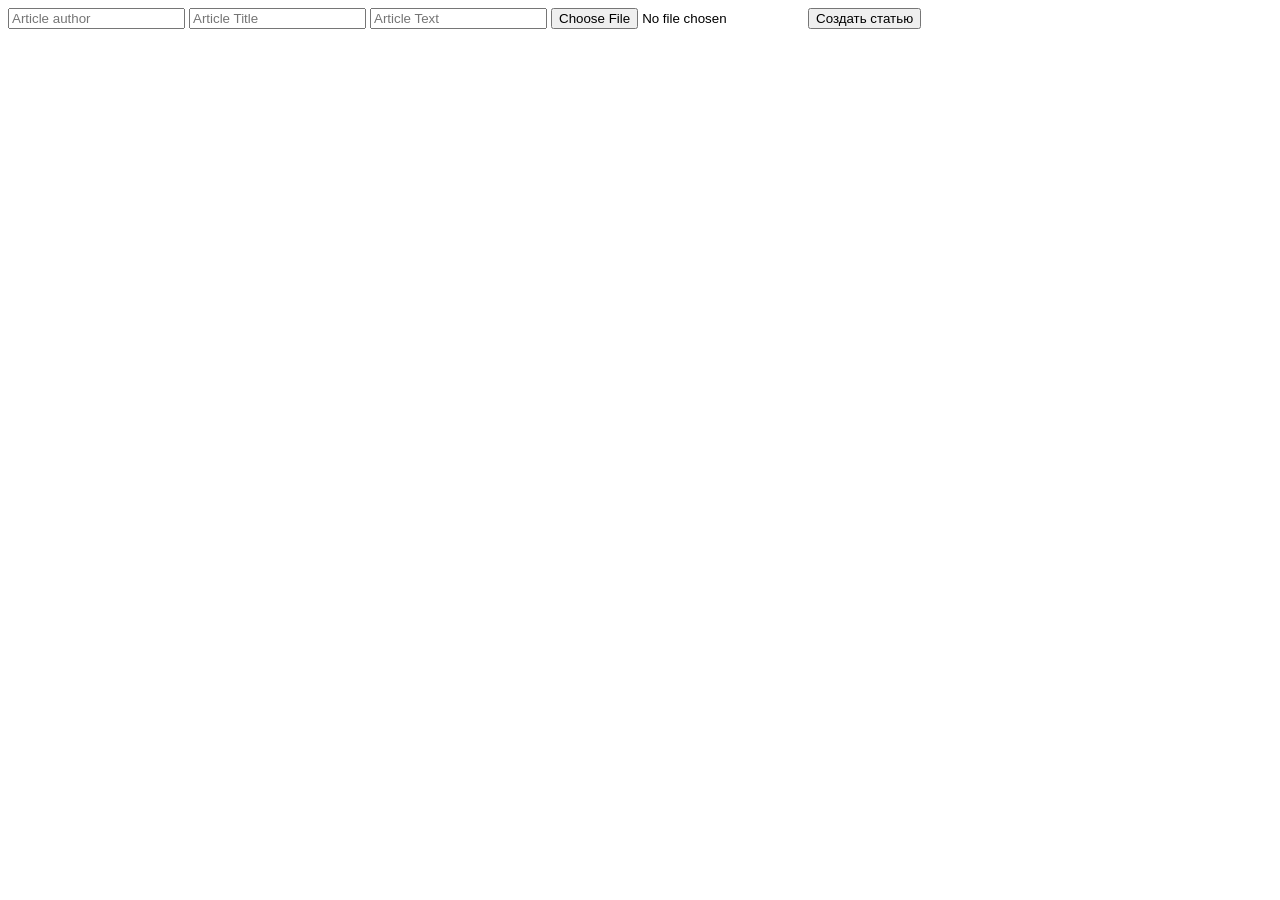
<file: templates/create_article.html>
<!doctype html>
<html lang="en">
<head>
    <meta charset="UTF-8">
    <meta name="viewport"
          content="width=device-width, user-scalable=no, initial-scale=1.0, maximum-scale=1.0, minimum-scale=1.0">
    <meta http-equiv="X-UA-Compatible" content="ie=edge">
    <title>Create article</title>
</head>
<body>

<form method="post" enctype="multipart/form-data" action="/create/article">
    <input name="article_author" placeholder="Article author" type="text">
    <input name="article_title" placeholder="Article Title" type="text">
    <input name="article_text" placeholder="Article Text" type="text">
    <input type="file" name="article_image">

    <button>Создать статью</button>
</form>

</body>
</html>
</file>
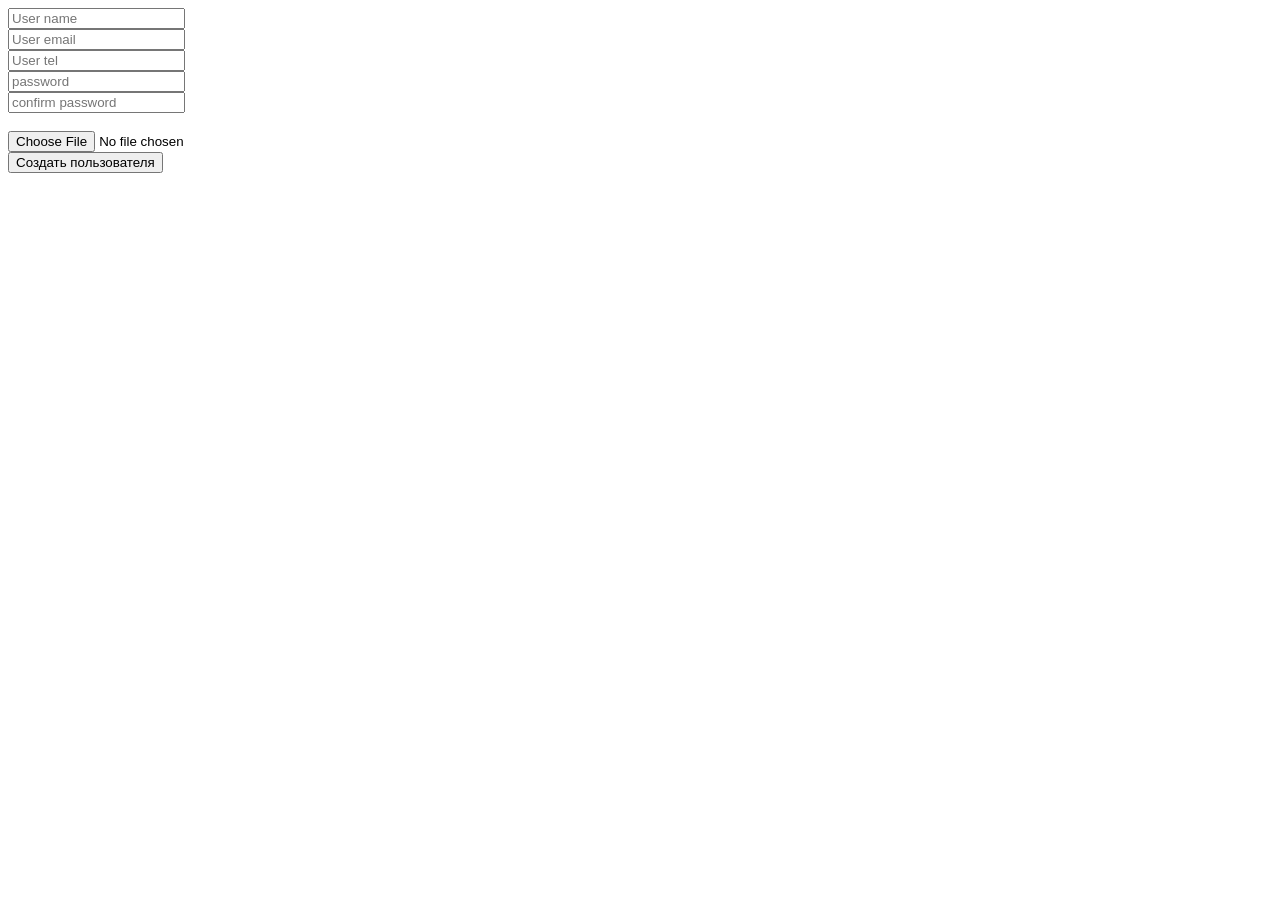
<file: templates/create_user.html>
<!doctype html>
<html lang="en">
<head>
    <meta charset="UTF-8">
    <meta name="viewport"
          content="width=device-width, user-scalable=no, initial-scale=1.0, maximum-scale=1.0, minimum-scale=1.0">
    <meta http-equiv="X-UA-Compatible" content="ie=edge">
    <title>Create user</title>
</head>
<body>

<form method="post" enctype="multipart/form-data" action="/create/user">

    <input name="user_name" placeholder="User name" type="text">
    <br>
    <input name="user_email" placeholder="User email" type="email"><br>
    <input name="user_tel" placeholder="User tel" type="tel"><br>
    <input name="user_pass" placeholder="password" type="password"><br>
    <input name="user_pass_confirm" placeholder="confirm password" type="password"><br><br>
    <label for="avatar">
    <input type="file" name="user_avatar" id ="avatar"title="avatar"></label><br>

    <button>Создать пользователя</button>
</form>

</body>
</html>
</file>
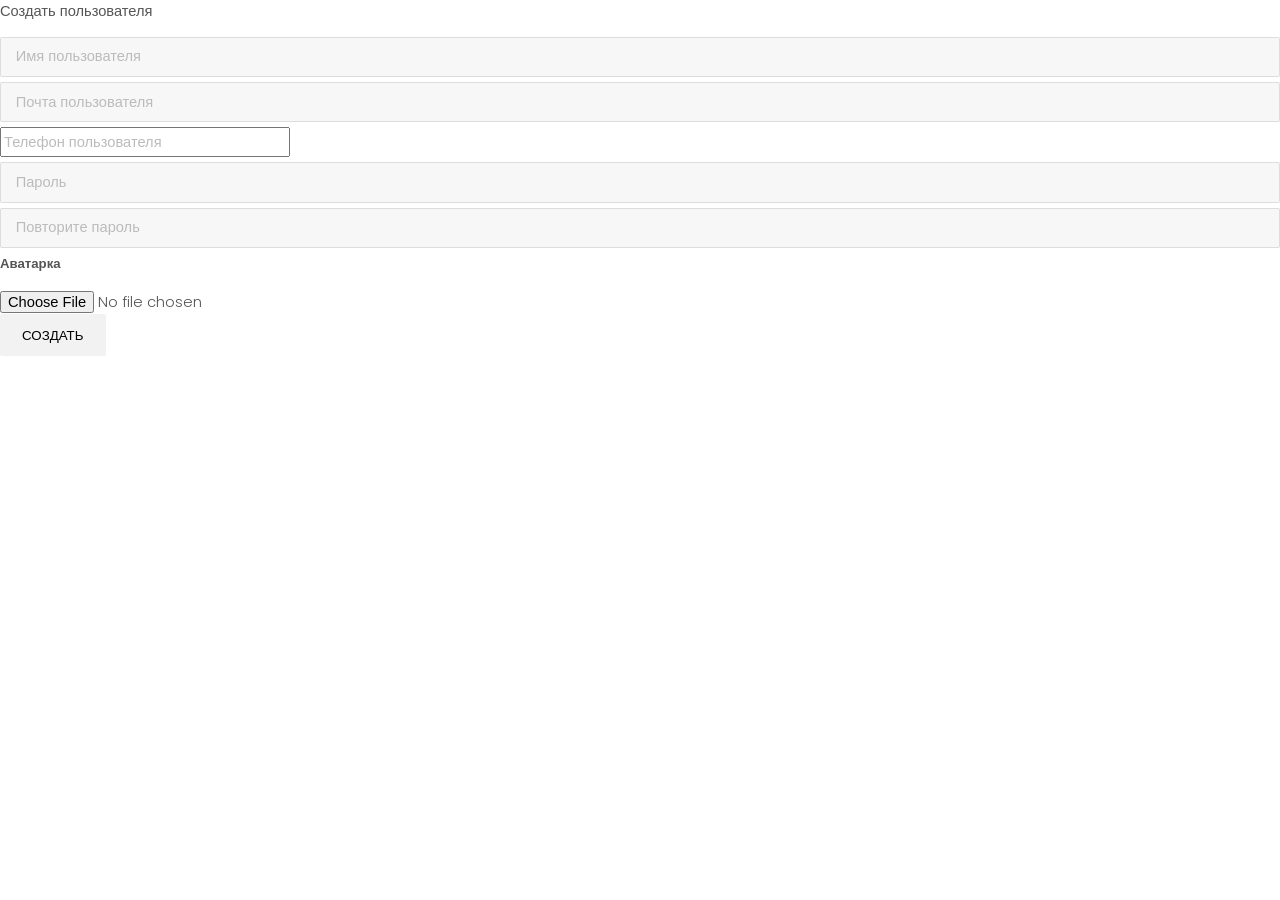
<file: templates/user_form.html>
<!DOCTYPE html>
<html lang="en">
<head>
    <meta charset="UTF-8">
    <title>User</title>
    <link rel="stylesheet" href="/static/assets/css/main.css?v=1" />
</head>
<body>

<h1>Создать пользователя</h1>

<form method="post"  enctype="multipart/form-data" action="/create/user">
    <div class="input-container">
            <input type="text" name="username" placeholder="Имя пользователя">
    </div>
    <div class="input-container">
    <input type="email" name="email" placeholder="Почта пользователя">
    </div>
    <div class="input-container">
    <input type="tel" name="phone" placeholder="Телефон пользователя">
    </div>
    <div class="input-container">

    <input type="password" name="password" placeholder="Пароль">
    </div>
    <div class="input-container">

    <input type="password" name="confirm_password" placeholder="Повторите пароль">
    </div>

    <div class="input-container">
        <label for="avatar">Аватарка</label>
        <input type="file" id="avatar" name="avatar">
    </div>

    <button type="submit">Создать</button>
</form>

</body>
</html>
</file>
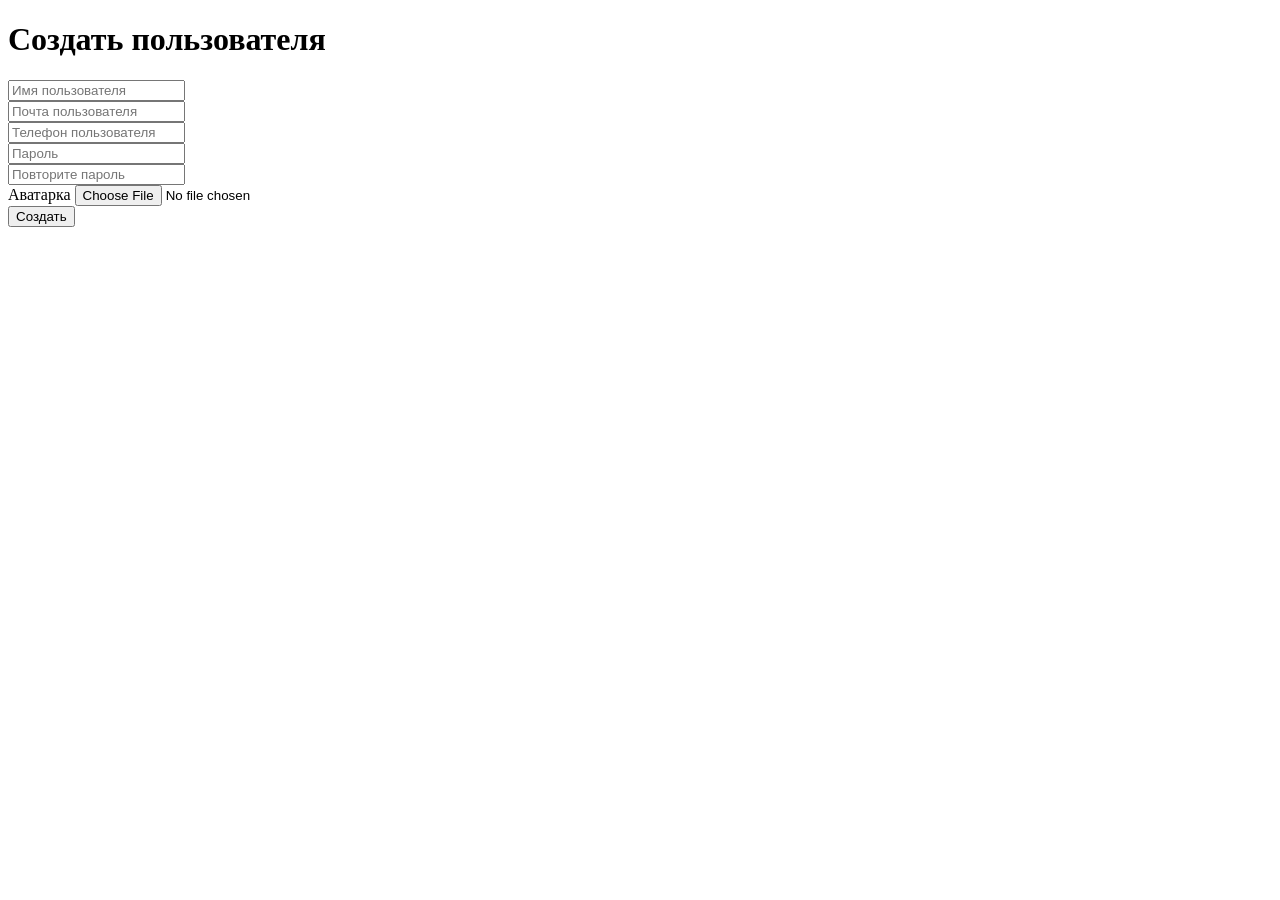
<file: templates/user_form2.html>
<!DOCTYPE html>
<html lang="en">
<head>
    <meta charset="UTF-8">
    <title>User</title>
<!--    <link rel="stylesheet" href="/static/assets/css/main.css?v=1" />-->
</head>
<body>

<h1>Создать пользователя</h1>

<form method="post"  enctype="multipart/form-data" action="/create/user">
    <div class="input-container">
            <input type="text" name="username" placeholder="Имя пользователя">
    </div>
    <div class="input-container">
    <input type="email" name="email" placeholder="Почта пользователя">
    </div>
    <div class="input-container">
    <input type="tel" name="phone" placeholder="Телефон пользователя">
    </div>
    <div class="input-container">

    <input type="password" name="password" placeholder="Пароль">
    </div>
    <div class="input-container">

    <input type="password" name="confirm_password" placeholder="Повторите пароль">
    </div>

    <div class="input-container">
        <label for="avatar">Аватарка</label>
        <input type="file" id="avatar" name="avatar">
    </div>

    <button type="submit">Создать</button>
</form>

</body>
</html>
</file>
<file: static/assets/css/main.css>
@charset "UTF-8";
@import url(font-awesome.min.css);
@import url("https://fonts.googleapis.com/css?family=Poppins:300,400,500,600,700");

/*
	Hielo by TEMPLATED
	templated.co @templatedco
	Released for free under the Creative Commons Attribution 3.0 license (templated.co/license)
*/

/* Reset */

	html, body, div, span, applet, object, iframe, h1, h2, h3, h4, h5, h6, p, blockquote, pre, a, abbr, acronym, address, big, cite, code, del, dfn, em, img, ins, kbd, q, s, samp, small, strike, strong, sub, sup, tt, var, b, u, i, center, dl, dt, dd, ol, ul, li, fieldset, form, label, legend, table, caption, tbody, tfoot, thead, tr, th, td, article, aside, canvas, details, embed, figure, figcaption, footer, header, hgroup, menu, nav, output, ruby, section, summary, time, mark, audio, video {
		margin: 0;
		padding: 0;
		border: 0;
		font-size: 100%;
		font: inherit;
		vertical-align: baseline;
	}

	article, aside, details, figcaption, figure, footer, header, hgroup, menu, nav, section {
		display: block;
	}

	body {
		line-height: 1;
	}

	ol, ul {
		list-style: none;
	}

	blockquote, q {
		quotes: none;
	}

	blockquote:before, blockquote:after, q:before, q:after {
		content: '';
		content: none;
	}

	table {
		border-collapse: collapse;
		border-spacing: 0;
	}

	body {
		-webkit-text-size-adjust: none;
	}

/* Box Model */

	*, *:before, *:after {
		-moz-box-sizing: border-box;
		-webkit-box-sizing: border-box;
		box-sizing: border-box;
	}

/* Containers */

	.container {
		margin-left: auto;
		margin-right: auto;
	}

	.container.\31 25\25 {
		width: 100%;
		max-width: 100rem;
		min-width: 80rem;
	}

	.container.\37 5\25 {
		width: 60rem;
	}

	.container.\35 0\25 {
		width: 40rem;
	}

	.container.\32 5\25 {
		width: 20rem;
	}

	.container {
		width: 80rem;
	}

	@media screen and (max-width: 1680px) {

		.container.\31 25\25 {
			width: 100%;
			max-width: 100rem;
			min-width: 80rem;
		}

		.container.\37 5\25 {
			width: 60rem;
		}

		.container.\35 0\25 {
			width: 40rem;
		}

		.container.\32 5\25 {
			width: 20rem;
		}

		.container {
			width: 80rem;
		}

	}

	@media screen and (max-width: 1280px) {

		.container.\31 25\25 {
			width: 100%;
			max-width: 81.25rem;
			min-width: 65rem;
		}

		.container.\37 5\25 {
			width: 48.75rem;
		}

		.container.\35 0\25 {
			width: 32.5rem;
		}

		.container.\32 5\25 {
			width: 16.25rem;
		}

		.container {
			width: 65rem;
		}

	}

	@media screen and (max-width: 980px) {

		.container.\31 25\25 {
			width: 100%;
			max-width: 112.5%;
			min-width: 90%;
		}

		.container.\37 5\25 {
			width: 67.5%;
		}

		.container.\35 0\25 {
			width: 45%;
		}

		.container.\32 5\25 {
			width: 22.5%;
		}

		.container {
			width: 90%;
		}

	}

	@media screen and (max-width: 736px) {

		.container.\31 25\25 {
			width: 100%;
			max-width: 112.5%;
			min-width: 90%;
		}

		.container.\37 5\25 {
			width: 67.5%;
		}

		.container.\35 0\25 {
			width: 45%;
		}

		.container.\32 5\25 {
			width: 22.5%;
		}

		.container {
			width: 90% !important;
		}

	}

	@media screen and (max-width: 480px) {

		.container.\31 25\25 {
			width: 100%;
			max-width: 112.5%;
			min-width: 90%;
		}

		.container.\37 5\25 {
			width: 67.5%;
		}

		.container.\35 0\25 {
			width: 45%;
		}

		.container.\32 5\25 {
			width: 22.5%;
		}

		.container {
			width: 90% !important;
		}

	}

/* Grid */

	.row {
		border-bottom: solid 1px transparent;
		-moz-box-sizing: border-box;
		-webkit-box-sizing: border-box;
		box-sizing: border-box;
	}

	.row > * {
		float: left;
		-moz-box-sizing: border-box;
		-webkit-box-sizing: border-box;
		box-sizing: border-box;
	}

	.row:after, .row:before {
		content: '';
		display: block;
		clear: both;
		height: 0;
	}

	.row.uniform > * > :first-child {
		margin-top: 0;
	}

	.row.uniform > * > :last-child {
		margin-bottom: 0;
	}

	.row.\30 \25 > * {
		padding: 0 0 0 0rem;
	}

	.row.\30 \25 {
		margin: 0 0 -1px 0rem;
	}

	.row.uniform.\30 \25 > * {
		padding: 0rem 0 0 0rem;
	}

	.row.uniform.\30 \25 {
		margin: 0rem 0 -1px 0rem;
	}

	.row > * {
		padding: 0 0 0 2rem;
	}

	.row {
		margin: 0 0 -1px -2rem;
	}

	.row.uniform > * {
		padding: 2rem 0 0 2rem;
	}

	.row.uniform {
		margin: -2rem 0 -1px -2rem;
	}

	.row.\32 00\25 > * {
		padding: 0 0 0 4rem;
	}

	.row.\32 00\25 {
		margin: 0 0 -1px -4rem;
	}

	.row.uniform.\32 00\25 > * {
		padding: 4rem 0 0 4rem;
	}

	.row.uniform.\32 00\25 {
		margin: -4rem 0 -1px -4rem;
	}

	.row.\31 50\25 > * {
		padding: 0 0 0 3rem;
	}

	.row.\31 50\25 {
		margin: 0 0 -1px -3rem;
	}

	.row.uniform.\31 50\25 > * {
		padding: 3rem 0 0 3rem;
	}

	.row.uniform.\31 50\25 {
		margin: -3rem 0 -1px -3rem;
	}

	.row.\35 0\25 > * {
		padding: 0 0 0 1rem;
	}

	.row.\35 0\25 {
		margin: 0 0 -1px -1rem;
	}

	.row.uniform.\35 0\25 > * {
		padding: 1rem 0 0 1rem;
	}

	.row.uniform.\35 0\25 {
		margin: -1rem 0 -1px -1rem;
	}

	.row.\32 5\25 > * {
		padding: 0 0 0 0.5rem;
	}

	.row.\32 5\25 {
		margin: 0 0 -1px -0.5rem;
	}

	.row.uniform.\32 5\25 > * {
		padding: 0.5rem 0 0 0.5rem;
	}

	.row.uniform.\32 5\25 {
		margin: -0.5rem 0 -1px -0.5rem;
	}

	.\31 2u, .\31 2u\24 {
		width: 100%;
		clear: none;
		margin-left: 0;
	}

	.\31 1u, .\31 1u\24 {
		width: 91.6666666667%;
		clear: none;
		margin-left: 0;
	}

	.\31 0u, .\31 0u\24 {
		width: 83.3333333333%;
		clear: none;
		margin-left: 0;
	}

	.\39 u, .\39 u\24 {
		width: 75%;
		clear: none;
		margin-left: 0;
	}

	.\38 u, .\38 u\24 {
		width: 66.6666666667%;
		clear: none;
		margin-left: 0;
	}

	.\37 u, .\37 u\24 {
		width: 58.3333333333%;
		clear: none;
		margin-left: 0;
	}

	.\36 u, .\36 u\24 {
		width: 50%;
		clear: none;
		margin-left: 0;
	}

	.\35 u, .\35 u\24 {
		width: 41.6666666667%;
		clear: none;
		margin-left: 0;
	}

	.\34 u, .\34 u\24 {
		width: 33.3333333333%;
		clear: none;
		margin-left: 0;
	}

	.\33 u, .\33 u\24 {
		width: 25%;
		clear: none;
		margin-left: 0;
	}

	.\32 u, .\32 u\24 {
		width: 16.6666666667%;
		clear: none;
		margin-left: 0;
	}

	.\31 u, .\31 u\24 {
		width: 8.3333333333%;
		clear: none;
		margin-left: 0;
	}

	.\31 2u\24 + *,
	.\31 1u\24 + *,
	.\31 0u\24 + *,
	.\39 u\24 + *,
	.\38 u\24 + *,
	.\37 u\24 + *,
	.\36 u\24 + *,
	.\35 u\24 + *,
	.\34 u\24 + *,
	.\33 u\24 + *,
	.\32 u\24 + *,
	.\31 u\24 + * {
		clear: left;
	}

	.\-11u {
		margin-left: 91.66667%;
	}

	.\-10u {
		margin-left: 83.33333%;
	}

	.\-9u {
		margin-left: 75%;
	}

	.\-8u {
		margin-left: 66.66667%;
	}

	.\-7u {
		margin-left: 58.33333%;
	}

	.\-6u {
		margin-left: 50%;
	}

	.\-5u {
		margin-left: 41.66667%;
	}

	.\-4u {
		margin-left: 33.33333%;
	}

	.\-3u {
		margin-left: 25%;
	}

	.\-2u {
		margin-left: 16.66667%;
	}

	.\-1u {
		margin-left: 8.33333%;
	}

	@media screen and (max-width: 1680px) {

		.row > * {
			padding: 0 0 0 2rem;
		}

		.row {
			margin: 0 0 -1px -2rem;
		}

		.row.uniform > * {
			padding: 2rem 0 0 2rem;
		}

		.row.uniform {
			margin: -2rem 0 -1px -2rem;
		}

		.row.\32 00\25 > * {
			padding: 0 0 0 4rem;
		}

		.row.\32 00\25 {
			margin: 0 0 -1px -4rem;
		}

		.row.uniform.\32 00\25 > * {
			padding: 4rem 0 0 4rem;
		}

		.row.uniform.\32 00\25 {
			margin: -4rem 0 -1px -4rem;
		}

		.row.\31 50\25 > * {
			padding: 0 0 0 3rem;
		}

		.row.\31 50\25 {
			margin: 0 0 -1px -3rem;
		}

		.row.uniform.\31 50\25 > * {
			padding: 3rem 0 0 3rem;
		}

		.row.uniform.\31 50\25 {
			margin: -3rem 0 -1px -3rem;
		}

		.row.\35 0\25 > * {
			padding: 0 0 0 1rem;
		}

		.row.\35 0\25 {
			margin: 0 0 -1px -1rem;
		}

		.row.uniform.\35 0\25 > * {
			padding: 1rem 0 0 1rem;
		}

		.row.uniform.\35 0\25 {
			margin: -1rem 0 -1px -1rem;
		}

		.row.\32 5\25 > * {
			padding: 0 0 0 0.5rem;
		}

		.row.\32 5\25 {
			margin: 0 0 -1px -0.5rem;
		}

		.row.uniform.\32 5\25 > * {
			padding: 0.5rem 0 0 0.5rem;
		}

		.row.uniform.\32 5\25 {
			margin: -0.5rem 0 -1px -0.5rem;
		}

		.\31 2u\28xlarge\29, .\31 2u\24\28xlarge\29 {
			width: 100%;
			clear: none;
			margin-left: 0;
		}

		.\31 1u\28xlarge\29, .\31 1u\24\28xlarge\29 {
			width: 91.6666666667%;
			clear: none;
			margin-left: 0;
		}

		.\31 0u\28xlarge\29, .\31 0u\24\28xlarge\29 {
			width: 83.3333333333%;
			clear: none;
			margin-left: 0;
		}

		.\39 u\28xlarge\29, .\39 u\24\28xlarge\29 {
			width: 75%;
			clear: none;
			margin-left: 0;
		}

		.\38 u\28xlarge\29, .\38 u\24\28xlarge\29 {
			width: 66.6666666667%;
			clear: none;
			margin-left: 0;
		}

		.\37 u\28xlarge\29, .\37 u\24\28xlarge\29 {
			width: 58.3333333333%;
			clear: none;
			margin-left: 0;
		}

		.\36 u\28xlarge\29, .\36 u\24\28xlarge\29 {
			width: 50%;
			clear: none;
			margin-left: 0;
		}

		.\35 u\28xlarge\29, .\35 u\24\28xlarge\29 {
			width: 41.6666666667%;
			clear: none;
			margin-left: 0;
		}

		.\34 u\28xlarge\29, .\34 u\24\28xlarge\29 {
			width: 33.3333333333%;
			clear: none;
			margin-left: 0;
		}

		.\33 u\28xlarge\29, .\33 u\24\28xlarge\29 {
			width: 25%;
			clear: none;
			margin-left: 0;
		}

		.\32 u\28xlarge\29, .\32 u\24\28xlarge\29 {
			width: 16.6666666667%;
			clear: none;
			margin-left: 0;
		}

		.\31 u\28xlarge\29, .\31 u\24\28xlarge\29 {
			width: 8.3333333333%;
			clear: none;
			margin-left: 0;
		}

		.\31 2u\24\28xlarge\29 + *,
		.\31 1u\24\28xlarge\29 + *,
		.\31 0u\24\28xlarge\29 + *,
		.\39 u\24\28xlarge\29 + *,
		.\38 u\24\28xlarge\29 + *,
		.\37 u\24\28xlarge\29 + *,
		.\36 u\24\28xlarge\29 + *,
		.\35 u\24\28xlarge\29 + *,
		.\34 u\24\28xlarge\29 + *,
		.\33 u\24\28xlarge\29 + *,
		.\32 u\24\28xlarge\29 + *,
		.\31 u\24\28xlarge\29 + * {
			clear: left;
		}

		.\-11u\28xlarge\29 {
			margin-left: 91.66667%;
		}

		.\-10u\28xlarge\29 {
			margin-left: 83.33333%;
		}

		.\-9u\28xlarge\29 {
			margin-left: 75%;
		}

		.\-8u\28xlarge\29 {
			margin-left: 66.66667%;
		}

		.\-7u\28xlarge\29 {
			margin-left: 58.33333%;
		}

		.\-6u\28xlarge\29 {
			margin-left: 50%;
		}

		.\-5u\28xlarge\29 {
			margin-left: 41.66667%;
		}

		.\-4u\28xlarge\29 {
			margin-left: 33.33333%;
		}

		.\-3u\28xlarge\29 {
			margin-left: 25%;
		}

		.\-2u\28xlarge\29 {
			margin-left: 16.66667%;
		}

		.\-1u\28xlarge\29 {
			margin-left: 8.33333%;
		}

	}

	@media screen and (max-width: 1280px) {

		.row > * {
			padding: 0 0 0 1.5rem;
		}

		.row {
			margin: 0 0 -1px -1.5rem;
		}

		.row.uniform > * {
			padding: 1.5rem 0 0 1.5rem;
		}

		.row.uniform {
			margin: -1.5rem 0 -1px -1.5rem;
		}

		.row.\32 00\25 > * {
			padding: 0 0 0 3rem;
		}

		.row.\32 00\25 {
			margin: 0 0 -1px -3rem;
		}

		.row.uniform.\32 00\25 > * {
			padding: 3rem 0 0 3rem;
		}

		.row.uniform.\32 00\25 {
			margin: -3rem 0 -1px -3rem;
		}

		.row.\31 50\25 > * {
			padding: 0 0 0 2.25rem;
		}

		.row.\31 50\25 {
			margin: 0 0 -1px -2.25rem;
		}

		.row.uniform.\31 50\25 > * {
			padding: 2.25rem 0 0 2.25rem;
		}

		.row.uniform.\31 50\25 {
			margin: -2.25rem 0 -1px -2.25rem;
		}

		.row.\35 0\25 > * {
			padding: 0 0 0 0.75rem;
		}

		.row.\35 0\25 {
			margin: 0 0 -1px -0.75rem;
		}

		.row.uniform.\35 0\25 > * {
			padding: 0.75rem 0 0 0.75rem;
		}

		.row.uniform.\35 0\25 {
			margin: -0.75rem 0 -1px -0.75rem;
		}

		.row.\32 5\25 > * {
			padding: 0 0 0 0.375rem;
		}

		.row.\32 5\25 {
			margin: 0 0 -1px -0.375rem;
		}

		.row.uniform.\32 5\25 > * {
			padding: 0.375rem 0 0 0.375rem;
		}

		.row.uniform.\32 5\25 {
			margin: -0.375rem 0 -1px -0.375rem;
		}

		.\31 2u\28large\29, .\31 2u\24\28large\29 {
			width: 100%;
			clear: none;
			margin-left: 0;
		}

		.\31 1u\28large\29, .\31 1u\24\28large\29 {
			width: 91.6666666667%;
			clear: none;
			margin-left: 0;
		}

		.\31 0u\28large\29, .\31 0u\24\28large\29 {
			width: 83.3333333333%;
			clear: none;
			margin-left: 0;
		}

		.\39 u\28large\29, .\39 u\24\28large\29 {
			width: 75%;
			clear: none;
			margin-left: 0;
		}

		.\38 u\28large\29, .\38 u\24\28large\29 {
			width: 66.6666666667%;
			clear: none;
			margin-left: 0;
		}

		.\37 u\28large\29, .\37 u\24\28large\29 {
			width: 58.3333333333%;
			clear: none;
			margin-left: 0;
		}

		.\36 u\28large\29, .\36 u\24\28large\29 {
			width: 50%;
			clear: none;
			margin-left: 0;
		}

		.\35 u\28large\29, .\35 u\24\28large\29 {
			width: 41.6666666667%;
			clear: none;
			margin-left: 0;
		}

		.\34 u\28large\29, .\34 u\24\28large\29 {
			width: 33.3333333333%;
			clear: none;
			margin-left: 0;
		}

		.\33 u\28large\29, .\33 u\24\28large\29 {
			width: 25%;
			clear: none;
			margin-left: 0;
		}

		.\32 u\28large\29, .\32 u\24\28large\29 {
			width: 16.6666666667%;
			clear: none;
			margin-left: 0;
		}

		.\31 u\28large\29, .\31 u\24\28large\29 {
			width: 8.3333333333%;
			clear: none;
			margin-left: 0;
		}

		.\31 2u\24\28large\29 + *,
		.\31 1u\24\28large\29 + *,
		.\31 0u\24\28large\29 + *,
		.\39 u\24\28large\29 + *,
		.\38 u\24\28large\29 + *,
		.\37 u\24\28large\29 + *,
		.\36 u\24\28large\29 + *,
		.\35 u\24\28large\29 + *,
		.\34 u\24\28large\29 + *,
		.\33 u\24\28large\29 + *,
		.\32 u\24\28large\29 + *,
		.\31 u\24\28large\29 + * {
			clear: left;
		}

		.\-11u\28large\29 {
			margin-left: 91.66667%;
		}

		.\-10u\28large\29 {
			margin-left: 83.33333%;
		}

		.\-9u\28large\29 {
			margin-left: 75%;
		}

		.\-8u\28large\29 {
			margin-left: 66.66667%;
		}

		.\-7u\28large\29 {
			margin-left: 58.33333%;
		}

		.\-6u\28large\29 {
			margin-left: 50%;
		}

		.\-5u\28large\29 {
			margin-left: 41.66667%;
		}

		.\-4u\28large\29 {
			margin-left: 33.33333%;
		}

		.\-3u\28large\29 {
			margin-left: 25%;
		}

		.\-2u\28large\29 {
			margin-left: 16.66667%;
		}

		.\-1u\28large\29 {
			margin-left: 8.33333%;
		}

	}

	@media screen and (max-width: 980px) {

		.row > * {
			padding: 0 0 0 1.5rem;
		}

		.row {
			margin: 0 0 -1px -1.5rem;
		}

		.row.uniform > * {
			padding: 1.5rem 0 0 1.5rem;
		}

		.row.uniform {
			margin: -1.5rem 0 -1px -1.5rem;
		}

		.row.\32 00\25 > * {
			padding: 0 0 0 3rem;
		}

		.row.\32 00\25 {
			margin: 0 0 -1px -3rem;
		}

		.row.uniform.\32 00\25 > * {
			padding: 3rem 0 0 3rem;
		}

		.row.uniform.\32 00\25 {
			margin: -3rem 0 -1px -3rem;
		}

		.row.\31 50\25 > * {
			padding: 0 0 0 2.25rem;
		}

		.row.\31 50\25 {
			margin: 0 0 -1px -2.25rem;
		}

		.row.uniform.\31 50\25 > * {
			padding: 2.25rem 0 0 2.25rem;
		}

		.row.uniform.\31 50\25 {
			margin: -2.25rem 0 -1px -2.25rem;
		}

		.row.\35 0\25 > * {
			padding: 0 0 0 0.75rem;
		}

		.row.\35 0\25 {
			margin: 0 0 -1px -0.75rem;
		}

		.row.uniform.\35 0\25 > * {
			padding: 0.75rem 0 0 0.75rem;
		}

		.row.uniform.\35 0\25 {
			margin: -0.75rem 0 -1px -0.75rem;
		}

		.row.\32 5\25 > * {
			padding: 0 0 0 0.375rem;
		}

		.row.\32 5\25 {
			margin: 0 0 -1px -0.375rem;
		}

		.row.uniform.\32 5\25 > * {
			padding: 0.375rem 0 0 0.375rem;
		}

		.row.uniform.\32 5\25 {
			margin: -0.375rem 0 -1px -0.375rem;
		}

		.\31 2u\28medium\29, .\31 2u\24\28medium\29 {
			width: 100%;
			clear: none;
			margin-left: 0;
		}

		.\31 1u\28medium\29, .\31 1u\24\28medium\29 {
			width: 91.6666666667%;
			clear: none;
			margin-left: 0;
		}

		.\31 0u\28medium\29, .\31 0u\24\28medium\29 {
			width: 83.3333333333%;
			clear: none;
			margin-left: 0;
		}

		.\39 u\28medium\29, .\39 u\24\28medium\29 {
			width: 75%;
			clear: none;
			margin-left: 0;
		}

		.\38 u\28medium\29, .\38 u\24\28medium\29 {
			width: 66.6666666667%;
			clear: none;
			margin-left: 0;
		}

		.\37 u\28medium\29, .\37 u\24\28medium\29 {
			width: 58.3333333333%;
			clear: none;
			margin-left: 0;
		}

		.\36 u\28medium\29, .\36 u\24\28medium\29 {
			width: 50%;
			clear: none;
			margin-left: 0;
		}

		.\35 u\28medium\29, .\35 u\24\28medium\29 {
			width: 41.6666666667%;
			clear: none;
			margin-left: 0;
		}

		.\34 u\28medium\29, .\34 u\24\28medium\29 {
			width: 33.3333333333%;
			clear: none;
			margin-left: 0;
		}

		.\33 u\28medium\29, .\33 u\24\28medium\29 {
			width: 25%;
			clear: none;
			margin-left: 0;
		}

		.\32 u\28medium\29, .\32 u\24\28medium\29 {
			width: 16.6666666667%;
			clear: none;
			margin-left: 0;
		}

		.\31 u\28medium\29, .\31 u\24\28medium\29 {
			width: 8.3333333333%;
			clear: none;
			margin-left: 0;
		}

		.\31 2u\24\28medium\29 + *,
		.\31 1u\24\28medium\29 + *,
		.\31 0u\24\28medium\29 + *,
		.\39 u\24\28medium\29 + *,
		.\38 u\24\28medium\29 + *,
		.\37 u\24\28medium\29 + *,
		.\36 u\24\28medium\29 + *,
		.\35 u\24\28medium\29 + *,
		.\34 u\24\28medium\29 + *,
		.\33 u\24\28medium\29 + *,
		.\32 u\24\28medium\29 + *,
		.\31 u\24\28medium\29 + * {
			clear: left;
		}

		.\-11u\28medium\29 {
			margin-left: 91.66667%;
		}

		.\-10u\28medium\29 {
			margin-left: 83.33333%;
		}

		.\-9u\28medium\29 {
			margin-left: 75%;
		}

		.\-8u\28medium\29 {
			margin-left: 66.66667%;
		}

		.\-7u\28medium\29 {
			margin-left: 58.33333%;
		}

		.\-6u\28medium\29 {
			margin-left: 50%;
		}

		.\-5u\28medium\29 {
			margin-left: 41.66667%;
		}

		.\-4u\28medium\29 {
			margin-left: 33.33333%;
		}

		.\-3u\28medium\29 {
			margin-left: 25%;
		}

		.\-2u\28medium\29 {
			margin-left: 16.66667%;
		}

		.\-1u\28medium\29 {
			margin-left: 8.33333%;
		}

	}

	@media screen and (max-width: 736px) {

		.row > * {
			padding: 0 0 0 1.25rem;
		}

		.row {
			margin: 0 0 -1px -1.25rem;
		}

		.row.uniform > * {
			padding: 1.25rem 0 0 1.25rem;
		}

		.row.uniform {
			margin: -1.25rem 0 -1px -1.25rem;
		}

		.row.\32 00\25 > * {
			padding: 0 0 0 2.5rem;
		}

		.row.\32 00\25 {
			margin: 0 0 -1px -2.5rem;
		}

		.row.uniform.\32 00\25 > * {
			padding: 2.5rem 0 0 2.5rem;
		}

		.row.uniform.\32 00\25 {
			margin: -2.5rem 0 -1px -2.5rem;
		}

		.row.\31 50\25 > * {
			padding: 0 0 0 1.875rem;
		}

		.row.\31 50\25 {
			margin: 0 0 -1px -1.875rem;
		}

		.row.uniform.\31 50\25 > * {
			padding: 1.875rem 0 0 1.875rem;
		}

		.row.uniform.\31 50\25 {
			margin: -1.875rem 0 -1px -1.875rem;
		}

		.row.\35 0\25 > * {
			padding: 0 0 0 0.625rem;
		}

		.row.\35 0\25 {
			margin: 0 0 -1px -0.625rem;
		}

		.row.uniform.\35 0\25 > * {
			padding: 0.625rem 0 0 0.625rem;
		}

		.row.uniform.\35 0\25 {
			margin: -0.625rem 0 -1px -0.625rem;
		}

		.row.\32 5\25 > * {
			padding: 0 0 0 0.3125rem;
		}

		.row.\32 5\25 {
			margin: 0 0 -1px -0.3125rem;
		}

		.row.uniform.\32 5\25 > * {
			padding: 0.3125rem 0 0 0.3125rem;
		}

		.row.uniform.\32 5\25 {
			margin: -0.3125rem 0 -1px -0.3125rem;
		}

		.\31 2u\28small\29, .\31 2u\24\28small\29 {
			width: 100%;
			clear: none;
			margin-left: 0;
		}

		.\31 1u\28small\29, .\31 1u\24\28small\29 {
			width: 91.6666666667%;
			clear: none;
			margin-left: 0;
		}

		.\31 0u\28small\29, .\31 0u\24\28small\29 {
			width: 83.3333333333%;
			clear: none;
			margin-left: 0;
		}

		.\39 u\28small\29, .\39 u\24\28small\29 {
			width: 75%;
			clear: none;
			margin-left: 0;
		}

		.\38 u\28small\29, .\38 u\24\28small\29 {
			width: 66.6666666667%;
			clear: none;
			margin-left: 0;
		}

		.\37 u\28small\29, .\37 u\24\28small\29 {
			width: 58.3333333333%;
			clear: none;
			margin-left: 0;
		}

		.\36 u\28small\29, .\36 u\24\28small\29 {
			width: 50%;
			clear: none;
			margin-left: 0;
		}

		.\35 u\28small\29, .\35 u\24\28small\29 {
			width: 41.6666666667%;
			clear: none;
			margin-left: 0;
		}

		.\34 u\28small\29, .\34 u\24\28small\29 {
			width: 33.3333333333%;
			clear: none;
			margin-left: 0;
		}

		.\33 u\28small\29, .\33 u\24\28small\29 {
			width: 25%;
			clear: none;
			margin-left: 0;
		}

		.\32 u\28small\29, .\32 u\24\28small\29 {
			width: 16.6666666667%;
			clear: none;
			margin-left: 0;
		}

		.\31 u\28small\29, .\31 u\24\28small\29 {
			width: 8.3333333333%;
			clear: none;
			margin-left: 0;
		}

		.\31 2u\24\28small\29 + *,
		.\31 1u\24\28small\29 + *,
		.\31 0u\24\28small\29 + *,
		.\39 u\24\28small\29 + *,
		.\38 u\24\28small\29 + *,
		.\37 u\24\28small\29 + *,
		.\36 u\24\28small\29 + *,
		.\35 u\24\28small\29 + *,
		.\34 u\24\28small\29 + *,
		.\33 u\24\28small\29 + *,
		.\32 u\24\28small\29 + *,
		.\31 u\24\28small\29 + * {
			clear: left;
		}

		.\-11u\28small\29 {
			margin-left: 91.66667%;
		}

		.\-10u\28small\29 {
			margin-left: 83.33333%;
		}

		.\-9u\28small\29 {
			margin-left: 75%;
		}

		.\-8u\28small\29 {
			margin-left: 66.66667%;
		}

		.\-7u\28small\29 {
			margin-left: 58.33333%;
		}

		.\-6u\28small\29 {
			margin-left: 50%;
		}

		.\-5u\28small\29 {
			margin-left: 41.66667%;
		}

		.\-4u\28small\29 {
			margin-left: 33.33333%;
		}

		.\-3u\28small\29 {
			margin-left: 25%;
		}

		.\-2u\28small\29 {
			margin-left: 16.66667%;
		}

		.\-1u\28small\29 {
			margin-left: 8.33333%;
		}

	}

	@media screen and (max-width: 480px) {

		.row > * {
			padding: 0 0 0 1.25rem;
		}

		.row {
			margin: 0 0 -1px -1.25rem;
		}

		.row.uniform > * {
			padding: 1.25rem 0 0 1.25rem;
		}

		.row.uniform {
			margin: -1.25rem 0 -1px -1.25rem;
		}

		.row.\32 00\25 > * {
			padding: 0 0 0 2.5rem;
		}

		.row.\32 00\25 {
			margin: 0 0 -1px -2.5rem;
		}

		.row.uniform.\32 00\25 > * {
			padding: 2.5rem 0 0 2.5rem;
		}

		.row.uniform.\32 00\25 {
			margin: -2.5rem 0 -1px -2.5rem;
		}

		.row.\31 50\25 > * {
			padding: 0 0 0 1.875rem;
		}

		.row.\31 50\25 {
			margin: 0 0 -1px -1.875rem;
		}

		.row.uniform.\31 50\25 > * {
			padding: 1.875rem 0 0 1.875rem;
		}

		.row.uniform.\31 50\25 {
			margin: -1.875rem 0 -1px -1.875rem;
		}

		.row.\35 0\25 > * {
			padding: 0 0 0 0.625rem;
		}

		.row.\35 0\25 {
			margin: 0 0 -1px -0.625rem;
		}

		.row.uniform.\35 0\25 > * {
			padding: 0.625rem 0 0 0.625rem;
		}

		.row.uniform.\35 0\25 {
			margin: -0.625rem 0 -1px -0.625rem;
		}

		.row.\32 5\25 > * {
			padding: 0 0 0 0.3125rem;
		}

		.row.\32 5\25 {
			margin: 0 0 -1px -0.3125rem;
		}

		.row.uniform.\32 5\25 > * {
			padding: 0.3125rem 0 0 0.3125rem;
		}

		.row.uniform.\32 5\25 {
			margin: -0.3125rem 0 -1px -0.3125rem;
		}

		.\31 2u\28xsmall\29, .\31 2u\24\28xsmall\29 {
			width: 100%;
			clear: none;
			margin-left: 0;
		}

		.\31 1u\28xsmall\29, .\31 1u\24\28xsmall\29 {
			width: 91.6666666667%;
			clear: none;
			margin-left: 0;
		}

		.\31 0u\28xsmall\29, .\31 0u\24\28xsmall\29 {
			width: 83.3333333333%;
			clear: none;
			margin-left: 0;
		}

		.\39 u\28xsmall\29, .\39 u\24\28xsmall\29 {
			width: 75%;
			clear: none;
			margin-left: 0;
		}

		.\38 u\28xsmall\29, .\38 u\24\28xsmall\29 {
			width: 66.6666666667%;
			clear: none;
			margin-left: 0;
		}

		.\37 u\28xsmall\29, .\37 u\24\28xsmall\29 {
			width: 58.3333333333%;
			clear: none;
			margin-left: 0;
		}

		.\36 u\28xsmall\29, .\36 u\24\28xsmall\29 {
			width: 50%;
			clear: none;
			margin-left: 0;
		}

		.\35 u\28xsmall\29, .\35 u\24\28xsmall\29 {
			width: 41.6666666667%;
			clear: none;
			margin-left: 0;
		}

		.\34 u\28xsmall\29, .\34 u\24\28xsmall\29 {
			width: 33.3333333333%;
			clear: none;
			margin-left: 0;
		}

		.\33 u\28xsmall\29, .\33 u\24\28xsmall\29 {
			width: 25%;
			clear: none;
			margin-left: 0;
		}

		.\32 u\28xsmall\29, .\32 u\24\28xsmall\29 {
			width: 16.6666666667%;
			clear: none;
			margin-left: 0;
		}

		.\31 u\28xsmall\29, .\31 u\24\28xsmall\29 {
			width: 8.3333333333%;
			clear: none;
			margin-left: 0;
		}

		.\31 2u\24\28xsmall\29 + *,
		.\31 1u\24\28xsmall\29 + *,
		.\31 0u\24\28xsmall\29 + *,
		.\39 u\24\28xsmall\29 + *,
		.\38 u\24\28xsmall\29 + *,
		.\37 u\24\28xsmall\29 + *,
		.\36 u\24\28xsmall\29 + *,
		.\35 u\24\28xsmall\29 + *,
		.\34 u\24\28xsmall\29 + *,
		.\33 u\24\28xsmall\29 + *,
		.\32 u\24\28xsmall\29 + *,
		.\31 u\24\28xsmall\29 + * {
			clear: left;
		}

		.\-11u\28xsmall\29 {
			margin-left: 91.66667%;
		}

		.\-10u\28xsmall\29 {
			margin-left: 83.33333%;
		}

		.\-9u\28xsmall\29 {
			margin-left: 75%;
		}

		.\-8u\28xsmall\29 {
			margin-left: 66.66667%;
		}

		.\-7u\28xsmall\29 {
			margin-left: 58.33333%;
		}

		.\-6u\28xsmall\29 {
			margin-left: 50%;
		}

		.\-5u\28xsmall\29 {
			margin-left: 41.66667%;
		}

		.\-4u\28xsmall\29 {
			margin-left: 33.33333%;
		}

		.\-3u\28xsmall\29 {
			margin-left: 25%;
		}

		.\-2u\28xsmall\29 {
			margin-left: 16.66667%;
		}

		.\-1u\28xsmall\29 {
			margin-left: 8.33333%;
		}

	}

/* Basic */

	@-ms-viewport {
		width: device-width;
	}

	body {
		-ms-overflow-style: scrollbar;
	}

	@media screen and (max-width: 480px) {

		html, body {
			min-width: 320px;
		}

	}

	body {
		background: #fff;
	}

		body.is-loading *, body.is-loading *:before, body.is-loading *:after {
			-moz-animation: none !important;
			-webkit-animation: none !important;
			-ms-animation: none !important;
			animation: none !important;
			-moz-transition: none !important;
			-webkit-transition: none !important;
			-ms-transition: none !important;
			transition: none !important;
		}

/* Type */

	html {
		font-size: 13pt;
	}

		@media screen and (max-width: 1680px) {

			html {
				font-size: 11pt;
			}

		}

		@media screen and (max-width: 1280px) {

			html {
				font-size: 11pt;
			}

		}

		@media screen and (max-width: 980px) {

			html {
				font-size: 12pt;
			}

		}

		@media screen and (max-width: 736px) {

			html {
				font-size: 12pt;
			}

		}

		@media screen and (max-width: 480px) {

			html {
				font-size: 12pt;
			}

		}

	body {
		background-color: #fff;
		color: #444;
	}

	body, input, select, textarea {
		font-family: "Poppins", sans-serif;
		font-weight: 300;
		font-size: 1rem;
		line-height: 1.65;
	}

	a {
		text-decoration: underline;
	}

		a:hover {
			text-decoration: none;
		}

	strong, b {
		font-weight: 600;
	}

	em, i {
		font-style: italic;
	}

	p {
		margin: 0 0 2rem 0;
	}

		p.special {
			text-transform: uppercase;
			font-size: .75rem;
			font-weight: 300;
			margin: 0 0 .5rem 0;
			padding: 0 0 1rem 0;
			letter-spacing: .25rem;
		}

			p.special:after {
				content: '';
				position: absolute;
				margin: auto;
				right: 0;
				bottom: 0;
				left: 0;
				width: 50%;
				height: 1px;
				background-color: rgba(0, 0, 0, 0.125);
			}

	h1, h2, h3, h4, h5, h6 {
		font-weight: 300;
		line-height: 1.5;
		margin: 0 0 1rem 0;
	}

		h1 a, h2 a, h3 a, h4 a, h5 a, h6 a {
			color: inherit;
			text-decoration: none;
		}

	h2 {
		font-size: 1.75rem;
	}

	h3 {
		font-size: 1.35rem;
	}

	h4 {
		font-size: 1.1rem;
	}

	h5 {
		font-size: 0.9rem;
	}

	h6 {
		font-size: 0.7rem;
	}

	sub {
		font-size: 0.8rem;
		position: relative;
		top: 0.5rem;
	}

	sup {
		font-size: 0.8rem;
		position: relative;
		top: -0.5rem;
	}

	blockquote {
		border-left: solid 4px;
		font-style: italic;
		margin: 0 0 2rem 0;
		padding: 0.5rem 0 0.5rem 2rem;
	}

	code {
		border-radius: 2px;
		border: solid 1px;
		font-family: "Courier New", monospace;
		font-size: 0.9rem;
		margin: 0 0.25rem;
		padding: 0.25rem 0.65rem;
	}

	pre {
		-webkit-overflow-scrolling: touch;
		font-family: "Courier New", monospace;
		font-size: 0.9rem;
		margin: 0 0 2rem 0;
	}

		pre code {
			display: block;
			line-height: 1.75;
			padding: 1rem 1.5rem;
			overflow-x: auto;
		}

	hr {
		border: 0;
		border-bottom: solid 1px;
		margin: 2rem 0;
	}

		hr.major {
			margin: 3rem 0;
		}

	.align-left {
		text-align: left;
	}

	.align-center {
		text-align: center;
	}

	.align-right {
		text-align: right;
	}

	input, select, textarea {
		color: #555;
	}

	a {
		color: #8a4680;
	}

	strong, b {
		color: #555;
	}

	h1, h2, h3, h4, h5, h6 {
		color: #555;
	}

	blockquote {
		border-left-color: rgba(144, 144, 144, 0.25);
	}

	code {
		background: rgba(144, 144, 144, 0.075);
		border-color: rgba(144, 144, 144, 0.25);
	}

	hr {
		border-bottom-color: rgba(144, 144, 144, 0.25);
	}

/* Box */

	.box {
		margin-bottom: 2rem;
		background: #FFF;
	}

		.box .image.fit {
			margin: 0;
			border-radius: 0;
		}

			.box .image.fit img {
				border-radius: 0;
			}

		.box header h2 {
			margin-bottom: 2rem;
		}

		.box header p {
			text-transform: uppercase;
			font-size: .75rem;
			font-weight: 300;
			margin: 0 0 .25rem 0;
			padding: 0 0 .75rem 0;
			letter-spacing: .25rem;
		}

			.box header p:after {
				content: '';
				position: absolute;
				margin: auto;
				right: 0;
				bottom: 0;
				left: 0;
				width: 50%;
				height: 1px;
				background-color: rgba(0, 0, 0, 0.125);
			}

		.box .content {
			padding: 3rem;
		}

		.box > :last-child,
		.box > :last-child > :last-child,
		.box > :last-child > :last-child > :last-child {
			margin-bottom: 0;
		}

		.box.alt {
			border: 0;
			border-radius: 0;
			padding: 0;
		}

		@media screen and (max-width: 736px) {

			.box .content {
				padding: 2rem;
			}

		}

	.box {
		border-color: rgba(144, 144, 144, 0.25);
	}

/* Button */

	input[type="submit"],
	input[type="reset"],
	input[type="button"],
	button,
	.button {
		-moz-appearance: none;
		-webkit-appearance: none;
		-ms-appearance: none;
		appearance: none;
		-moz-transition: background-color 0.2s ease-in-out, color 0.2s ease-in-out;
		-webkit-transition: background-color 0.2s ease-in-out, color 0.2s ease-in-out;
		-ms-transition: background-color 0.2s ease-in-out, color 0.2s ease-in-out;
		transition: background-color 0.2s ease-in-out, color 0.2s ease-in-out;
		border-radius: 2px;
		border: 0;
		cursor: pointer;
		display: inline-block;
		font-weight: 300;
		height: 2.85rem;
		line-height: 2.95rem;
		padding: 0 1.5rem;
		text-align: center;
		text-decoration: none;
		text-transform: uppercase;
		white-space: nowrap;
	}

		input[type="submit"].icon,
		input[type="reset"].icon,
		input[type="button"].icon,
		button.icon,
		.button.icon {
			padding-left: 1.35rem;
		}

			input[type="submit"].icon:before,
			input[type="reset"].icon:before,
			input[type="button"].icon:before,
			button.icon:before,
			.button.icon:before {
				margin-right: 0.5rem;
			}

		input[type="submit"].fit,
		input[type="reset"].fit,
		input[type="button"].fit,
		button.fit,
		.button.fit {
			display: block;
			margin: 0 0 1rem 0;
			width: 100%;
		}

		input[type="submit"].small,
		input[type="reset"].small,
		input[type="button"].small,
		button.small,
		.button.small {
			font-size: 0.8rem;
		}

		input[type="submit"].big,
		input[type="reset"].big,
		input[type="button"].big,
		button.big,
		.button.big {
			font-size: 1.35rem;
		}

		input[type="submit"].disabled, input[type="submit"]:disabled,
		input[type="reset"].disabled,
		input[type="reset"]:disabled,
		input[type="button"].disabled,
		input[type="button"]:disabled,
		button.disabled,
		button:disabled,
		.button.disabled,
		.button:disabled {
			-moz-pointer-events: none;
			-webkit-pointer-events: none;
			-ms-pointer-events: none;
			pointer-events: none;
			opacity: 0.25;
		}

		@media screen and (max-width: 480px) {

			input[type="submit"],
			input[type="reset"],
			input[type="button"],
			button,
			.button {
				padding: 0;
				width: 100%;
			}

		}

	input[type="submit"],
	input[type="reset"],
	input[type="button"],
	button,
	.button {
		background-color: #f2f2f2;
		color: #000 !important;
	}

		input[type="submit"]:hover,
		input[type="reset"]:hover,
		input[type="button"]:hover,
		button:hover,
		.button:hover {
			background-color: white;
		}

		input[type="submit"]:active,
		input[type="reset"]:active,
		input[type="button"]:active,
		button:active,
		.button:active {
			background-color: #e5e5e5;
		}

		input[type="submit"].alt,
		input[type="reset"].alt,
		input[type="button"].alt,
		button.alt,
		.button.alt {
			background-color: transparent;
			box-shadow: inset 0 0 0 2px rgba(144, 144, 144, 0.25);
			color: #555 !important;
		}

			input[type="submit"].alt:hover,
			input[type="reset"].alt:hover,
			input[type="button"].alt:hover,
			button.alt:hover,
			.button.alt:hover {
				background-color: rgba(144, 144, 144, 0.075);
			}

			input[type="submit"].alt:active,
			input[type="reset"].alt:active,
			input[type="button"].alt:active,
			button.alt:active,
			.button.alt:active {
				background-color: rgba(144, 144, 144, 0.2);
			}

			input[type="submit"].alt.icon:before,
			input[type="reset"].alt.icon:before,
			input[type="button"].alt.icon:before,
			button.alt.icon:before,
			.button.alt.icon:before {
				color: #bbb;
			}

		input[type="submit"].special,
		input[type="reset"].special,
		input[type="button"].special,
		button.special,
		.button.special {
			background-color: #8a4680;
			color: #ffffff !important;
		}

			input[type="submit"].special:hover,
			input[type="reset"].special:hover,
			input[type="button"].special:hover,
			button.special:hover,
			.button.special:hover {
				background-color: #9b4f90;
			}

			input[type="submit"].special:active,
			input[type="reset"].special:active,
			input[type="button"].special:active,
			button.special:active,
			.button.special:active {
				background-color: #793d70;
			}

/* Form */

	form {
		margin: 0 0 2rem 0;
	}

	label {
		display: block;
		font-size: 0.9rem;
		font-weight: 700;
		margin: 0 0 1rem 0;
	}

	input[type="text"],
	input[type="password"],
	input[type="email"],
	select,
	textarea {
		-moz-appearance: none;
		-webkit-appearance: none;
		-ms-appearance: none;
		appearance: none;
		border-radius: 2px;
		border: none;
		border: solid 1px;
		color: inherit;
		display: block;
		outline: 0;
		padding: 0 1rem;
		text-decoration: none;
		width: 100%;
	}

		input[type="text"]:invalid,
		input[type="password"]:invalid,
		input[type="email"]:invalid,
		select:invalid,
		textarea:invalid {
			box-shadow: none;
		}

	.select-wrapper {
		text-decoration: none;
		display: block;
		position: relative;
	}

		.select-wrapper:before {
			-moz-osx-font-smoothing: grayscale;
			-webkit-font-smoothing: antialiased;
			font-family: FontAwesome;
			font-style: normal;
			font-weight: normal;
			text-transform: none !important;
		}

		.select-wrapper:before {
			content: '\f078';
			display: block;
			height: 2.75rem;
			line-height: 2.75rem;
			pointer-events: none;
			position: absolute;
			right: 0;
			text-align: center;
			top: 0;
			width: 2.75rem;
		}

		.select-wrapper select::-ms-expand {
			display: none;
		}

	input[type="text"],
	input[type="password"],
	input[type="email"],
	select {
		height: 2.75rem;
	}

	textarea {
		padding: 0.75rem 1rem;
	}

	input[type="checkbox"],
	input[type="radio"] {
		-moz-appearance: none;
		-webkit-appearance: none;
		-ms-appearance: none;
		appearance: none;
		display: block;
		float: left;
		margin-right: -2rem;
		opacity: 0;
		width: 1rem;
		z-index: -1;
	}

		input[type="checkbox"] + label,
		input[type="radio"] + label {
			text-decoration: none;
			cursor: pointer;
			display: inline-block;
			font-size: 1rem;
			font-weight: 400;
			padding-left: 2.4rem;
			padding-right: 0.75rem;
			position: relative;
		}

			input[type="checkbox"] + label:before,
			input[type="radio"] + label:before {
				-moz-osx-font-smoothing: grayscale;
				-webkit-font-smoothing: antialiased;
				font-family: FontAwesome;
				font-style: normal;
				font-weight: normal;
				text-transform: none !important;
			}

			input[type="checkbox"] + label:before,
			input[type="radio"] + label:before {
				border-radius: 2px;
				border: solid 1px;
				content: '';
				display: inline-block;
				height: 1.65rem;
				left: 0;
				line-height: 1.58125rem;
				position: absolute;
				text-align: center;
				top: 0;
				width: 1.65rem;
			}

		input[type="checkbox"]:checked + label:before,
		input[type="radio"]:checked + label:before {
			content: '\f00c';
		}

	input[type="checkbox"] + label:before {
		border-radius: 2px;
	}

	input[type="radio"] + label:before {
		border-radius: 100%;
	}

	::-webkit-input-placeholder {
		opacity: 1.0;
	}

	:-moz-placeholder {
		opacity: 1.0;
	}

	::-moz-placeholder {
		opacity: 1.0;
	}

	:-ms-input-placeholder {
		opacity: 1.0;
	}

	.formerize-placeholder {
		opacity: 1.0;
	}

	label {
		color: #555;
	}

	input[type="text"],
	input[type="password"],
	input[type="email"],
	select,
	textarea {
		background: rgba(144, 144, 144, 0.075);
		border-color: rgba(144, 144, 144, 0.25);
	}

		input[type="text"]:focus,
		input[type="password"]:focus,
		input[type="email"]:focus,
		select:focus,
		textarea:focus {
			border-color: #8a4680;
			box-shadow: 0 0 0 1px #8a4680;
		}

	.select-wrapper:before {
		color: rgba(144, 144, 144, 0.25);
	}

	input[type="checkbox"] + label,
	input[type="radio"] + label {
		color: #444;
	}

		input[type="checkbox"] + label:before,
		input[type="radio"] + label:before {
			background: rgba(144, 144, 144, 0.075);
			border-color: rgba(144, 144, 144, 0.25);
		}

	input[type="checkbox"]:checked + label:before,
	input[type="radio"]:checked + label:before {
		background-color: #8a4680;
		border-color: #8a4680;
		color: #ffffff;
	}

	input[type="checkbox"]:focus + label:before,
	input[type="radio"]:focus + label:before {
		border-color: #8a4680;
		box-shadow: 0 0 0 1px #8a4680;
	}

	::-webkit-input-placeholder {
		color: #bbb !important;
	}

	:-moz-placeholder {
		color: #bbb !important;
	}

	::-moz-placeholder {
		color: #bbb !important;
	}

	:-ms-input-placeholder {
		color: #bbb !important;
	}

	.formerize-placeholder {
		color: #bbb !important;
	}

/* Icon */

	.icon {
		text-decoration: none;
		border-bottom: none;
		position: relative;
	}

		.icon:before {
			-moz-osx-font-smoothing: grayscale;
			-webkit-font-smoothing: antialiased;
			font-family: FontAwesome;
			font-style: normal;
			font-weight: normal;
			text-transform: none !important;
		}

		.icon > .label {
			display: none;
		}

/* Image */

	.image {
		border-radius: 2px;
		border: 0;
		display: inline-block;
		position: relative;
	}

		.image img {
			border-radius: 2px;
			display: block;
		}

		.image.left, .image.right {
			max-width: 40%;
		}

			.image.left img, .image.right img {
				width: 100%;
			}

		.image.left {
			float: left;
			margin: 0 1.5rem 1rem 0;
			top: 0.25rem;
		}

		.image.right {
			float: right;
			margin: 0 0 1rem 1.5rem;
			top: 0.25rem;
		}

		.image.fit {
			display: block;
			margin: 0 0 2rem 0;
			width: 100%;
		}

			.image.fit img {
				width: 100%;
			}

		.image.main {
			display: block;
			margin: 0 0 3rem 0;
			width: 100%;
		}

			.image.main img {
				width: 100%;
			}

/* List */

	ol {
		list-style: decimal;
		margin: 0 0 2rem 0;
		padding-left: 1.25rem;
	}

		ol li {
			padding-left: 0.25rem;
		}

	ul {
		list-style: disc;
		margin: 0 0 2rem 0;
		padding-left: 1rem;
	}

		ul li {
			padding-left: 0.5rem;
		}

		ul.alt {
			list-style: none;
			padding-left: 0;
		}

			ul.alt li {
				border-top: solid 1px;
				padding: 0.5rem 0;
			}

				ul.alt li:first-child {
					border-top: 0;
					padding-top: 0;
				}

		ul.icons {
			cursor: default;
			list-style: none;
			padding-left: 0;
		}

			ul.icons li {
				display: inline-block;
				padding: 0 1rem 0 0;
			}

				ul.icons li:last-child {
					padding-right: 0;
				}

				ul.icons li .icon:before {
					font-size: 2rem;
				}

		ul.actions {
			cursor: default;
			list-style: none;
			padding-left: 0;
		}

			ul.actions li {
				display: inline-block;
				padding: 0 1rem 0 0;
				vertical-align: middle;
			}

				ul.actions li:last-child {
					padding-right: 0;
				}

			ul.actions.small li {
				padding: 0 0.5rem 0 0;
			}

			ul.actions.vertical li {
				display: block;
				padding: 1rem 0 0 0;
			}

				ul.actions.vertical li:first-child {
					padding-top: 0;
				}

				ul.actions.vertical li > * {
					margin-bottom: 0;
				}

			ul.actions.vertical.small li {
				padding: 0.5rem 0 0 0;
			}

				ul.actions.vertical.small li:first-child {
					padding-top: 0;
				}

			ul.actions.fit {
				display: table;
				margin-left: -1rem;
				padding: 0;
				table-layout: fixed;
				width: calc(100% + 1rem);
			}

				ul.actions.fit li {
					display: table-cell;
					padding: 0 0 0 1rem;
				}

					ul.actions.fit li > * {
						margin-bottom: 0;
					}

				ul.actions.fit.small {
					margin-left: -0.5rem;
					width: calc(100% + 0.5rem);
				}

					ul.actions.fit.small li {
						padding: 0 0 0 0.5rem;
					}

			@media screen and (max-width: 480px) {

				ul.actions {
					margin: 0 0 2rem 0;
				}

					ul.actions li {
						padding: 1rem 0 0 0;
						display: block;
						text-align: center;
						width: 100%;
					}

						ul.actions li:first-child {
							padding-top: 0;
						}

						ul.actions li > * {
							width: 100%;
							margin: 0 !important;
						}

							ul.actions li > *.icon:before {
								margin-left: -2rem;
							}

					ul.actions.small li {
						padding: 0.5rem 0 0 0;
					}

						ul.actions.small li:first-child {
							padding-top: 0;
						}

			}

	dl {
		margin: 0 0 2rem 0;
	}

		dl dt {
			display: block;
			font-weight: 700;
			margin: 0 0 1rem 0;
		}

		dl dd {
			margin-left: 2rem;
		}

	ul.alt li {
		border-top-color: rgba(144, 144, 144, 0.25);
	}

/* Section/Article */

	section.special, article.special {
		text-align: center;
	}

	header p {
		position: relative;
		margin: 0 0 1.5rem 0;
	}

	header h2 + p {
		font-size: 1.25rem;
		margin-top: -1rem;
	}

	header h3 + p {
		font-size: 1.1rem;
		margin-top: -0.8rem;
	}

	header h4 + p,
	header h5 + p,
	header h6 + p {
		font-size: 0.9rem;
		margin-top: -0.6rem;
	}

	header p {
		color: #bbb;
	}

/* Table */

	.table-wrapper {
		-webkit-overflow-scrolling: touch;
		overflow-x: auto;
	}

	table {
		margin: 0 0 2rem 0;
		width: 100%;
	}

		table tbody tr {
			border: solid 1px;
			border-left: 0;
			border-right: 0;
		}

		table td {
			padding: 0.75rem 0.75rem;
		}

		table th {
			font-size: 0.9rem;
			font-weight: 700;
			padding: 0 0.75rem 0.75rem 0.75rem;
			text-align: left;
		}

		table thead {
			border-bottom: solid 2px;
		}

		table tfoot {
			border-top: solid 2px;
		}

		table.alt {
			border-collapse: separate;
		}

			table.alt tbody tr td {
				border: solid 1px;
				border-left-width: 0;
				border-top-width: 0;
			}

				table.alt tbody tr td:first-child {
					border-left-width: 1px;
				}

			table.alt tbody tr:first-child td {
				border-top-width: 1px;
			}

			table.alt thead {
				border-bottom: 0;
			}

			table.alt tfoot {
				border-top: 0;
			}

	table tbody tr {
		border-color: rgba(144, 144, 144, 0.25);
	}

		table tbody tr:nth-child(2n + 1) {
			background-color: rgba(144, 144, 144, 0.075);
		}

	table th {
		color: #555;
	}

	table thead {
		border-bottom-color: rgba(144, 144, 144, 0.25);
	}

	table tfoot {
		border-top-color: rgba(144, 144, 144, 0.25);
	}

	table.alt tbody tr td {
		border-color: rgba(144, 144, 144, 0.25);
	}

/* Wrapper */

	.wrapper {
		padding: 6rem 0 4rem 0 ;
		position: relative;
		margin: 0;
	}

		.wrapper > .inner {
			margin: 0 auto;
			width: 80rem;
		}

		.wrapper.style1 {
			background-color: #8a4680;
			color: #e2d1df;
		}

			.wrapper.style1 input, .wrapper.style1 select, .wrapper.style1 textarea {
				color: #ffffff;
			}

			.wrapper.style1 a {
				color: #ffffff;
			}

			.wrapper.style1 strong, .wrapper.style1 b {
				color: #ffffff;
			}

			.wrapper.style1 h1, .wrapper.style1 h2, .wrapper.style1 h3, .wrapper.style1 h4, .wrapper.style1 h5, .wrapper.style1 h6 {
				color: #ffffff;
			}

			.wrapper.style1 blockquote {
				border-left-color: rgba(255, 255, 255, 0.25);
			}

			.wrapper.style1 code {
				background: rgba(255, 255, 255, 0.075);
				border-color: rgba(255, 255, 255, 0.25);
			}

			.wrapper.style1 hr {
				border-bottom-color: rgba(255, 255, 255, 0.25);
			}

			.wrapper.style1 .box {
				border-color: rgba(255, 255, 255, 0.25);
			}

			.wrapper.style1 input[type="submit"],
			.wrapper.style1 input[type="reset"],
			.wrapper.style1 input[type="button"],
			.wrapper.style1 button,
			.wrapper.style1 .button {
				background-color: #f2f2f2;
				color: #000 !important;
			}

				.wrapper.style1 input[type="submit"]:hover,
				.wrapper.style1 input[type="reset"]:hover,
				.wrapper.style1 input[type="button"]:hover,
				.wrapper.style1 button:hover,
				.wrapper.style1 .button:hover {
					background-color: white;
				}

				.wrapper.style1 input[type="submit"]:active,
				.wrapper.style1 input[type="reset"]:active,
				.wrapper.style1 input[type="button"]:active,
				.wrapper.style1 button:active,
				.wrapper.style1 .button:active {
					background-color: #e5e5e5;
				}

				.wrapper.style1 input[type="submit"].alt,
				.wrapper.style1 input[type="reset"].alt,
				.wrapper.style1 input[type="button"].alt,
				.wrapper.style1 button.alt,
				.wrapper.style1 .button.alt {
					background-color: transparent;
					box-shadow: inset 0 0 0 2px rgba(255, 255, 255, 0.25);
					color: #ffffff !important;
				}

					.wrapper.style1 input[type="submit"].alt:hover,
					.wrapper.style1 input[type="reset"].alt:hover,
					.wrapper.style1 input[type="button"].alt:hover,
					.wrapper.style1 button.alt:hover,
					.wrapper.style1 .button.alt:hover {
						background-color: rgba(255, 255, 255, 0.075);
					}

					.wrapper.style1 input[type="submit"].alt:active,
					.wrapper.style1 input[type="reset"].alt:active,
					.wrapper.style1 input[type="button"].alt:active,
					.wrapper.style1 button.alt:active,
					.wrapper.style1 .button.alt:active {
						background-color: rgba(255, 255, 255, 0.2);
					}

					.wrapper.style1 input[type="submit"].alt.icon:before,
					.wrapper.style1 input[type="reset"].alt.icon:before,
					.wrapper.style1 input[type="button"].alt.icon:before,
					.wrapper.style1 button.alt.icon:before,
					.wrapper.style1 .button.alt.icon:before {
						color: #d0b5cc;
					}

				.wrapper.style1 input[type="submit"].special,
				.wrapper.style1 input[type="reset"].special,
				.wrapper.style1 input[type="button"].special,
				.wrapper.style1 button.special,
				.wrapper.style1 .button.special {
					background-color: #ffffff;
					color: #8a4680 !important;
				}

			.wrapper.style1 label {
				color: #ffffff;
			}

			.wrapper.style1 input[type="text"],
			.wrapper.style1 input[type="password"],
			.wrapper.style1 input[type="email"],
			.wrapper.style1 select,
			.wrapper.style1 textarea {
				background: rgba(255, 255, 255, 0.075);
				border-color: rgba(255, 255, 255, 0.25);
			}

				.wrapper.style1 input[type="text"]:focus,
				.wrapper.style1 input[type="password"]:focus,
				.wrapper.style1 input[type="email"]:focus,
				.wrapper.style1 select:focus,
				.wrapper.style1 textarea:focus {
					border-color: #ffffff;
					box-shadow: 0 0 0 1px #ffffff;
				}

			.wrapper.style1 .select-wrapper:before {
				color: rgba(255, 255, 255, 0.25);
			}

			.wrapper.style1 input[type="checkbox"] + label,
			.wrapper.style1 input[type="radio"] + label {
				color: #e2d1df;
			}

				.wrapper.style1 input[type="checkbox"] + label:before,
				.wrapper.style1 input[type="radio"] + label:before {
					background: rgba(255, 255, 255, 0.075);
					border-color: rgba(255, 255, 255, 0.25);
				}

			.wrapper.style1 input[type="checkbox"]:checked + label:before,
			.wrapper.style1 input[type="radio"]:checked + label:before {
				background-color: #ffffff;
				border-color: #ffffff;
				color: #8a4680;
			}

			.wrapper.style1 input[type="checkbox"]:focus + label:before,
			.wrapper.style1 input[type="radio"]:focus + label:before {
				border-color: #ffffff;
				box-shadow: 0 0 0 1px #ffffff;
			}

			.wrapper.style1 ::-webkit-input-placeholder {
				color: #d0b5cc !important;
			}

			.wrapper.style1 :-moz-placeholder {
				color: #d0b5cc !important;
			}

			.wrapper.style1 ::-moz-placeholder {
				color: #d0b5cc !important;
			}

			.wrapper.style1 :-ms-input-placeholder {
				color: #d0b5cc !important;
			}

			.wrapper.style1 .formerize-placeholder {
				color: #d0b5cc !important;
			}

			.wrapper.style1 ul.alt li {
				border-top-color: rgba(255, 255, 255, 0.25);
			}

			.wrapper.style1 header p {
				color: #d0b5cc;
			}

			.wrapper.style1 table tbody tr {
				border-color: rgba(255, 255, 255, 0.25);
			}

				.wrapper.style1 table tbody tr:nth-child(2n + 1) {
					background-color: rgba(255, 255, 255, 0.075);
				}

			.wrapper.style1 table th {
				color: #ffffff;
			}

			.wrapper.style1 table thead {
				border-bottom-color: rgba(255, 255, 255, 0.25);
			}

			.wrapper.style1 table tfoot {
				border-top-color: rgba(255, 255, 255, 0.25);
			}

			.wrapper.style1 table.alt tbody tr td {
				border-color: rgba(255, 255, 255, 0.25);
			}

		.wrapper.style2 {
			background-color: #f2f2f2;
			color: #a6a6a6;
		}

			.wrapper.style2 input, .wrapper.style2 select, .wrapper.style2 textarea {
				color: #000;
			}

			.wrapper.style2 a {
				color: #8a4680;
			}

			.wrapper.style2 strong, .wrapper.style2 b {
				color: #000;
			}

			.wrapper.style2 h1, .wrapper.style2 h2, .wrapper.style2 h3, .wrapper.style2 h4, .wrapper.style2 h5, .wrapper.style2 h6 {
				color: #000;
			}

			.wrapper.style2 blockquote {
				border-left-color: rgba(0, 0, 0, 0.15);
			}

			.wrapper.style2 code {
				background: rgba(0, 0, 0, 0.075);
				border-color: rgba(0, 0, 0, 0.15);
			}

			.wrapper.style2 hr {
				border-bottom-color: rgba(0, 0, 0, 0.15);
			}

			.wrapper.style2 .box {
				border-color: rgba(0, 0, 0, 0.15);
			}

			.wrapper.style2 input[type="submit"],
			.wrapper.style2 input[type="reset"],
			.wrapper.style2 input[type="button"],
			.wrapper.style2 button,
			.wrapper.style2 .button {
				background-color: #000;
				color: #f2f2f2 !important;
			}

				.wrapper.style2 input[type="submit"].alt,
				.wrapper.style2 input[type="reset"].alt,
				.wrapper.style2 input[type="button"].alt,
				.wrapper.style2 button.alt,
				.wrapper.style2 .button.alt {
					background-color: transparent;
					box-shadow: inset 0 0 0 2px rgba(0, 0, 0, 0.15);
					color: #000 !important;
				}

					.wrapper.style2 input[type="submit"].alt:hover,
					.wrapper.style2 input[type="reset"].alt:hover,
					.wrapper.style2 input[type="button"].alt:hover,
					.wrapper.style2 button.alt:hover,
					.wrapper.style2 .button.alt:hover {
						background-color: rgba(0, 0, 0, 0.075);
					}

					.wrapper.style2 input[type="submit"].alt:active,
					.wrapper.style2 input[type="reset"].alt:active,
					.wrapper.style2 input[type="button"].alt:active,
					.wrapper.style2 button.alt:active,
					.wrapper.style2 .button.alt:active {
						background-color: rgba(0, 0, 0, 0.2);
					}

					.wrapper.style2 input[type="submit"].alt.icon:before,
					.wrapper.style2 input[type="reset"].alt.icon:before,
					.wrapper.style2 input[type="button"].alt.icon:before,
					.wrapper.style2 button.alt.icon:before,
					.wrapper.style2 .button.alt.icon:before {
						color: #999999;
					}

				.wrapper.style2 input[type="submit"].special,
				.wrapper.style2 input[type="reset"].special,
				.wrapper.style2 input[type="button"].special,
				.wrapper.style2 button.special,
				.wrapper.style2 .button.special {
					background-color: #8a4680;
					color: #ffffff !important;
				}

					.wrapper.style2 input[type="submit"].special:hover,
					.wrapper.style2 input[type="reset"].special:hover,
					.wrapper.style2 input[type="button"].special:hover,
					.wrapper.style2 button.special:hover,
					.wrapper.style2 .button.special:hover {
						background-color: #9b4f90;
					}

					.wrapper.style2 input[type="submit"].special:active,
					.wrapper.style2 input[type="reset"].special:active,
					.wrapper.style2 input[type="button"].special:active,
					.wrapper.style2 button.special:active,
					.wrapper.style2 .button.special:active {
						background-color: #793d70;
					}

			.wrapper.style2 label {
				color: #000;
			}

			.wrapper.style2 input[type="text"],
			.wrapper.style2 input[type="password"],
			.wrapper.style2 input[type="email"],
			.wrapper.style2 select,
			.wrapper.style2 textarea {
				background: rgba(0, 0, 0, 0.075);
				border-color: rgba(0, 0, 0, 0.15);
			}

				.wrapper.style2 input[type="text"]:focus,
				.wrapper.style2 input[type="password"]:focus,
				.wrapper.style2 input[type="email"]:focus,
				.wrapper.style2 select:focus,
				.wrapper.style2 textarea:focus {
					border-color: #8a4680;
					box-shadow: 0 0 0 1px #8a4680;
				}

			.wrapper.style2 .select-wrapper:before {
				color: rgba(0, 0, 0, 0.15);
			}

			.wrapper.style2 input[type="checkbox"] + label,
			.wrapper.style2 input[type="radio"] + label {
				color: #a6a6a6;
			}

				.wrapper.style2 input[type="checkbox"] + label:before,
				.wrapper.style2 input[type="radio"] + label:before {
					background: rgba(0, 0, 0, 0.075);
					border-color: rgba(0, 0, 0, 0.15);
				}

			.wrapper.style2 input[type="checkbox"]:checked + label:before,
			.wrapper.style2 input[type="radio"]:checked + label:before {
				background-color: #8a4680;
				border-color: #8a4680;
				color: #ffffff;
			}

			.wrapper.style2 input[type="checkbox"]:focus + label:before,
			.wrapper.style2 input[type="radio"]:focus + label:before {
				border-color: #8a4680;
				box-shadow: 0 0 0 1px #8a4680;
			}

			.wrapper.style2 ::-webkit-input-placeholder {
				color: #999999 !important;
			}

			.wrapper.style2 :-moz-placeholder {
				color: #999999 !important;
			}

			.wrapper.style2 ::-moz-placeholder {
				color: #999999 !important;
			}

			.wrapper.style2 :-ms-input-placeholder {
				color: #999999 !important;
			}

			.wrapper.style2 .formerize-placeholder {
				color: #999999 !important;
			}

			.wrapper.style2 ul.alt li {
				border-top-color: rgba(0, 0, 0, 0.15);
			}

			.wrapper.style2 header p {
				color: #999999;
			}

			.wrapper.style2 table tbody tr {
				border-color: rgba(0, 0, 0, 0.15);
			}

				.wrapper.style2 table tbody tr:nth-child(2n + 1) {
					background-color: rgba(0, 0, 0, 0.075);
				}

			.wrapper.style2 table th {
				color: #000;
			}

			.wrapper.style2 table thead {
				border-bottom-color: rgba(0, 0, 0, 0.15);
			}

			.wrapper.style2 table tfoot {
				border-top-color: rgba(0, 0, 0, 0.15);
			}

			.wrapper.style2 table.alt tbody tr td {
				border-color: rgba(0, 0, 0, 0.15);
			}

		.wrapper.style3 {
			background-color: #000;
			color: #bfbfbf;
			background-image: url(../../images/bg.jpg);
			background-size: cover;
			background-attachment: fixed;
			background-position: center;
			position: relative;
		}

			.wrapper.style3 input, .wrapper.style3 select, .wrapper.style3 textarea {
				color: #ffffff;
			}

			.wrapper.style3 a {
				color: #8a4680;
			}

			.wrapper.style3 strong, .wrapper.style3 b {
				color: #ffffff;
			}

			.wrapper.style3 h1, .wrapper.style3 h2, .wrapper.style3 h3, .wrapper.style3 h4, .wrapper.style3 h5, .wrapper.style3 h6 {
				color: #ffffff;
			}

			.wrapper.style3 blockquote {
				border-left-color: rgba(255, 255, 255, 0.25);
			}

			.wrapper.style3 code {
				background: rgba(255, 255, 255, 0.075);
				border-color: rgba(255, 255, 255, 0.25);
			}

			.wrapper.style3 hr {
				border-bottom-color: rgba(255, 255, 255, 0.25);
			}

			.wrapper.style3 .box {
				border-color: rgba(255, 255, 255, 0.25);
			}

			.wrapper.style3 input[type="submit"],
			.wrapper.style3 input[type="reset"],
			.wrapper.style3 input[type="button"],
			.wrapper.style3 button,
			.wrapper.style3 .button {
				background-color: #f2f2f2;
				color: #000 !important;
			}

				.wrapper.style3 input[type="submit"]:hover,
				.wrapper.style3 input[type="reset"]:hover,
				.wrapper.style3 input[type="button"]:hover,
				.wrapper.style3 button:hover,
				.wrapper.style3 .button:hover {
					background-color: white;
				}

				.wrapper.style3 input[type="submit"]:active,
				.wrapper.style3 input[type="reset"]:active,
				.wrapper.style3 input[type="button"]:active,
				.wrapper.style3 button:active,
				.wrapper.style3 .button:active {
					background-color: #e5e5e5;
				}

				.wrapper.style3 input[type="submit"].alt,
				.wrapper.style3 input[type="reset"].alt,
				.wrapper.style3 input[type="button"].alt,
				.wrapper.style3 button.alt,
				.wrapper.style3 .button.alt {
					background-color: transparent;
					box-shadow: inset 0 0 0 2px rgba(255, 255, 255, 0.25);
					color: #ffffff !important;
				}

					.wrapper.style3 input[type="submit"].alt:hover,
					.wrapper.style3 input[type="reset"].alt:hover,
					.wrapper.style3 input[type="button"].alt:hover,
					.wrapper.style3 button.alt:hover,
					.wrapper.style3 .button.alt:hover {
						background-color: rgba(255, 255, 255, 0.075);
					}

					.wrapper.style3 input[type="submit"].alt:active,
					.wrapper.style3 input[type="reset"].alt:active,
					.wrapper.style3 input[type="button"].alt:active,
					.wrapper.style3 button.alt:active,
					.wrapper.style3 .button.alt:active {
						background-color: rgba(255, 255, 255, 0.2);
					}

					.wrapper.style3 input[type="submit"].alt.icon:before,
					.wrapper.style3 input[type="reset"].alt.icon:before,
					.wrapper.style3 input[type="button"].alt.icon:before,
					.wrapper.style3 button.alt.icon:before,
					.wrapper.style3 .button.alt.icon:before {
						color: #999999;
					}

				.wrapper.style3 input[type="submit"].special,
				.wrapper.style3 input[type="reset"].special,
				.wrapper.style3 input[type="button"].special,
				.wrapper.style3 button.special,
				.wrapper.style3 .button.special {
					background-color: #8a4680;
					color: #ffffff !important;
				}

					.wrapper.style3 input[type="submit"].special:hover,
					.wrapper.style3 input[type="reset"].special:hover,
					.wrapper.style3 input[type="button"].special:hover,
					.wrapper.style3 button.special:hover,
					.wrapper.style3 .button.special:hover {
						background-color: #9b4f90;
					}

					.wrapper.style3 input[type="submit"].special:active,
					.wrapper.style3 input[type="reset"].special:active,
					.wrapper.style3 input[type="button"].special:active,
					.wrapper.style3 button.special:active,
					.wrapper.style3 .button.special:active {
						background-color: #793d70;
					}

			.wrapper.style3 label {
				color: #ffffff;
			}

			.wrapper.style3 input[type="text"],
			.wrapper.style3 input[type="password"],
			.wrapper.style3 input[type="email"],
			.wrapper.style3 select,
			.wrapper.style3 textarea {
				background: rgba(255, 255, 255, 0.075);
				border-color: rgba(255, 255, 255, 0.25);
			}

				.wrapper.style3 input[type="text"]:focus,
				.wrapper.style3 input[type="password"]:focus,
				.wrapper.style3 input[type="email"]:focus,
				.wrapper.style3 select:focus,
				.wrapper.style3 textarea:focus {
					border-color: #8a4680;
					box-shadow: 0 0 0 1px #8a4680;
				}

			.wrapper.style3 .select-wrapper:before {
				color: rgba(255, 255, 255, 0.25);
			}

			.wrapper.style3 input[type="checkbox"] + label,
			.wrapper.style3 input[type="radio"] + label {
				color: #bfbfbf;
			}

				.wrapper.style3 input[type="checkbox"] + label:before,
				.wrapper.style3 input[type="radio"] + label:before {
					background: rgba(255, 255, 255, 0.075);
					border-color: rgba(255, 255, 255, 0.25);
				}

			.wrapper.style3 input[type="checkbox"]:checked + label:before,
			.wrapper.style3 input[type="radio"]:checked + label:before {
				background-color: #8a4680;
				border-color: #8a4680;
				color: #ffffff;
			}

			.wrapper.style3 input[type="checkbox"]:focus + label:before,
			.wrapper.style3 input[type="radio"]:focus + label:before {
				border-color: #8a4680;
				box-shadow: 0 0 0 1px #8a4680;
			}

			.wrapper.style3 ::-webkit-input-placeholder {
				color: #999999 !important;
			}

			.wrapper.style3 :-moz-placeholder {
				color: #999999 !important;
			}

			.wrapper.style3 ::-moz-placeholder {
				color: #999999 !important;
			}

			.wrapper.style3 :-ms-input-placeholder {
				color: #999999 !important;
			}

			.wrapper.style3 .formerize-placeholder {
				color: #999999 !important;
			}

			.wrapper.style3 ul.alt li {
				border-top-color: rgba(255, 255, 255, 0.25);
			}

			.wrapper.style3 header p {
				color: #999999;
			}

			.wrapper.style3 table tbody tr {
				border-color: rgba(255, 255, 255, 0.25);
			}

				.wrapper.style3 table tbody tr:nth-child(2n + 1) {
					background-color: rgba(255, 255, 255, 0.075);
				}

			.wrapper.style3 table th {
				color: #ffffff;
			}

			.wrapper.style3 table thead {
				border-bottom-color: rgba(255, 255, 255, 0.25);
			}

			.wrapper.style3 table tfoot {
				border-top-color: rgba(255, 255, 255, 0.25);
			}

			.wrapper.style3 table.alt tbody tr td {
				border-color: rgba(255, 255, 255, 0.25);
			}

			.wrapper.style3 .inner {
				position: relative;
				z-index: 2;
			}

			.wrapper.style3 p {
				text-transform: uppercase;
				font-size: .75rem;
				font-weight: 300;
				margin: 0 0 .5rem 0;
				padding: 0 0 1rem 0;
				letter-spacing: .25rem;
			}

				.wrapper.style3 p:after {
					content: '';
					position: absolute;
					margin: auto;
					right: 0;
					bottom: 0;
					left: 0;
					width: 50%;
					height: 1px;
					background-color: rgba(255, 255, 255, 0.5);
				}

			.wrapper.style3:before {
				-moz-transition: opacity 3s ease;
				-webkit-transition: opacity 3s ease;
				-ms-transition: opacity 3s ease;
				transition: opacity 3s ease;
				-moz-transition-delay: 1.25s;
				-webkit-transition-delay: 1.25s;
				-ms-transition-delay: 1.25s;
				transition-delay: 1.25s;
				content: '';
				display: block;
				background-color: rgba(0, 0, 0, 0.95);
				height: 100%;
				left: 0;
				opacity: 0.75;
				position: absolute;
				top: 0;
				width: 100%;
				z-index: 1;
			}

		@media screen and (max-width: 1280px) {

			.wrapper > .inner {
				width: 75rem;
			}

		}

		@media screen and (max-width: 980px) {

			.wrapper > .inner {
				width: 90%;
			}

			.wrapper.style3 {
				background-attachment: scroll;
			}

		}

		@media screen and (max-width: 736px) {

			.wrapper {
				padding: 3rem 0 1rem 0 ;
			}

		}

/* Flexgrid */

	.grid-style {
		width: 100%;
		margin: 0 0 2.5rem 0;
		display: -moz-flex;
		display: -webkit-flex;
		display: -ms-flex;
		display: flex;
		-moz-flex-wrap: wrap;
		-webkit-flex-wrap: wrap;
		-ms-flex-wrap: wrap;
		flex-wrap: wrap;
		-moz-align-items: stretch;
		-webkit-align-items: stretch;
		-ms-align-items: stretch;
		align-items: stretch;
	}

		.grid-style > * {
			-moz-flex-shrink: 1;
			-webkit-flex-shrink: 1;
			-ms-flex-shrink: 1;
			flex-shrink: 1;
			-moz-flex-grow: 0;
			-webkit-flex-grow: 0;
			-ms-flex-grow: 0;
			flex-grow: 0;
		}

		.grid-style > * {
			width: 50%;
		}

		.grid-style > * {
			padding: 2rem;
			width: calc(50% + 2rem);
		}

		.grid-style > :nth-child(-n + 2) {
			padding-top: 0;
		}

		.grid-style > :nth-last-child(-n + 2) {
			padding-bottom: 0;
		}

		.grid-style > :nth-child(2n + 1) {
			padding-left: 0;
		}

		.grid-style > :nth-child(2n) {
			padding-right: 0;
		}

		.grid-style > :nth-child(2n + 1),
		.grid-style > :nth-child(2n) {
			width: calc(50% + 0rem);
		}

		.grid-style .box {
			margin: 0;
		}

		@media screen and (max-width: 980px) {

			.grid-style > * {
				width: 100%;
			}

			.grid-style > * {
				padding: 1rem;
				width: calc(50% + 1rem);
			}

			.grid-style > :nth-child(-n + 2) {
				padding-top: 1rem;
			}

			.grid-style > :nth-last-child(-n + 2) {
				padding-bottom: 1rem;
			}

			.grid-style > :nth-child(2n + 1) {
				padding-left: 1rem;
			}

			.grid-style > :nth-child(2n) {
				padding-right: 1rem;
			}

			.grid-style > :nth-child(2n + 1),
			.grid-style > :nth-child(2n) {
				padding: 1rem;
				width: calc(100% + 2rem);
			}

			.grid-style > * {
				padding: 1rem;
				width: calc(100% + 2rem);
			}

			.grid-style > :nth-child(-n + 1) {
				padding-top: 0;
			}

			.grid-style > :nth-last-child(-n + 1) {
				padding-bottom: 0;
			}

			.grid-style > :nth-child(1n + 1) {
				padding-left: 0;
			}

			.grid-style > :nth-child(1n) {
				padding-right: 0;
			}

			.grid-style > :nth-child(1n + 1),
			.grid-style > :nth-child(1n) {
				width: calc(100% + 1rem);
			}

		}

	.gallery {
		width: 100%;
		margin: 2.5rem 0 2.5rem 0;
		display: -moz-flex;
		display: -webkit-flex;
		display: -ms-flex;
		display: flex;
		-moz-flex-wrap: wrap;
		-webkit-flex-wrap: wrap;
		-ms-flex-wrap: wrap;
		flex-wrap: wrap;
		-moz-align-items: stretch;
		-webkit-align-items: stretch;
		-ms-align-items: stretch;
		align-items: stretch;
	}

		.gallery > * {
			-moz-flex-shrink: 1;
			-webkit-flex-shrink: 1;
			-ms-flex-shrink: 1;
			flex-shrink: 1;
			-moz-flex-grow: 0;
			-webkit-flex-grow: 0;
			-ms-flex-grow: 0;
			flex-grow: 0;
		}

		.gallery > * {
			width: 50%;
		}

		.gallery > * {
			padding: 2rem;
			width: calc(50% + 2rem);
		}

		.gallery > :nth-child(-n + 2) {
			padding-top: 0;
		}

		.gallery > :nth-last-child(-n + 2) {
			padding-bottom: 0;
		}

		.gallery > :nth-child(2n + 1) {
			padding-left: 0;
		}

		.gallery > :nth-child(2n) {
			padding-right: 0;
		}

		.gallery > :nth-child(2n + 1),
		.gallery > :nth-child(2n) {
			width: calc(50% + 0rem);
		}

		.gallery .image {
			background: #FFF;
			padding: 1rem;
		}

			.gallery .image.fit {
				margin: 0;
			}

		@media screen and (max-width: 980px) {

			.gallery > * {
				width: 100%;
			}

			.gallery > * {
				padding: 1rem;
				width: calc(50% + 1rem);
			}

			.gallery > :nth-child(-n + 2) {
				padding-top: 1rem;
			}

			.gallery > :nth-last-child(-n + 2) {
				padding-bottom: 1rem;
			}

			.gallery > :nth-child(2n + 1) {
				padding-left: 1rem;
			}

			.gallery > :nth-child(2n) {
				padding-right: 1rem;
			}

			.gallery > :nth-child(2n + 1),
			.gallery > :nth-child(2n) {
				padding: 1rem;
				width: calc(100% + 2rem);
			}

			.gallery > * {
				padding: 1rem;
				width: calc(100% + 2rem);
			}

			.gallery > :nth-child(-n + 1) {
				padding-top: 0;
			}

			.gallery > :nth-last-child(-n + 1) {
				padding-bottom: 0;
			}

			.gallery > :nth-child(1n + 1) {
				padding-left: 0;
			}

			.gallery > :nth-child(1n) {
				padding-right: 0;
			}

			.gallery > :nth-child(1n + 1),
			.gallery > :nth-child(1n) {
				width: calc(100% + 1rem);
			}

		}

/* Header */

	body.subpage {
		padding-top: 3.25em;
	}

	@-moz-keyframes reveal-header {
		0% {
			top: -4em;
			opacity: 0;
		}

		100% {
			top: 0;
			opacity: 1;
		}
	}

	@-webkit-keyframes reveal-header {
		0% {
			top: -4em;
			opacity: 0;
		}

		100% {
			top: 0;
			opacity: 1;
		}
	}

	@-ms-keyframes reveal-header {
		0% {
			top: -4em;
			opacity: 0;
		}

		100% {
			top: 0;
			opacity: 1;
		}
	}

	@keyframes reveal-header {
		0% {
			top: -4em;
			opacity: 0;
		}

		100% {
			top: 0;
			opacity: 1;
		}
	}

	#header {
		background: rgba(0, 0, 0, 0.975);
		color: #a6a6a6;
		cursor: default;
		height: 3.25em;
		left: 0;
		line-height: 3.25em;
		position: fixed;
		text-align: right;
		top: 0;
		width: 100%;
		z-index: 10001;
	}

		#header > .logo {
			display: inline-block;
			height: inherit;
			left: 1.25em;
			line-height: inherit;
			margin: 0;
			padding: 0;
			position: absolute;
			top: 0;
		}

			#header > .logo a {
				font-size: 1.25em;
				color: #FFF;
				text-decoration: none;
			}

				#header > .logo a:hover {
					color: rgba(255, 255, 255, 0.65);
				}

			#header > .logo span {
				font-weight: 400;
				font-size: .8em;
				color: rgba(255, 255, 255, 0.65);
			}

		#header > a {
			-moz-transition: color 0.2s ease-in-out;
			-webkit-transition: color 0.2s ease-in-out;
			-ms-transition: color 0.2s ease-in-out;
			transition: color 0.2s ease-in-out;
			display: inline-block;
			padding: 0 0.75em;
			color: inherit;
			text-decoration: none;
			color: #FFF;
		}

			#header > a:hover {
				color: #f2f2f2;
			}

			#header > a[href="#menu"] {
				text-decoration: none;
				-webkit-tap-highlight-color: transparent;
			}

				#header > a[href="#menu"]:before {
					content: "";
					-moz-osx-font-smoothing: grayscale;
					-webkit-font-smoothing: antialiased;
					font-family: FontAwesome;
					font-style: normal;
					font-weight: normal;
					text-transform: none !important;
				}

				#header > a[href="#menu"]:before {
					margin: 0 0.5em 0 0;
				}

			#header > a + a[href="#menu"]:last-child {
				border-left: solid 1px rgba(0, 0, 0, 0.15);
				padding-left: 1.25em;
				margin-left: 0.5em;
			}

			#header > a:last-child {
				padding-right: 1.25em;
			}

			@media screen and (max-width: 736px) {

				#header > a {
					padding: 0 0.5em;
				}

					#header > a + a[href="#menu"]:last-child {
						padding-left: 1em;
						margin-left: 0.25em;
					}

					#header > a:last-child {
						padding-right: 1em;
					}

			}

		#header.reveal {
			-moz-animation: reveal-header 0.5s ease;
			-webkit-animation: reveal-header 0.5s ease;
			-ms-animation: reveal-header 0.5s ease;
			animation: reveal-header 0.5s ease;
		}

		#header.alt {
			-moz-animation: none;
			-webkit-animation: none;
			-ms-animation: none;
			animation: none;
			background-color: transparent;
			box-shadow: none;
			overflow: hidden;
			position: absolute;
			top: 1.5em;
		}

			#header.alt h1 {
				left: 2.5em;
			}

			#header.alt nav {
				right: 2.5em;
			}

	@media screen and (max-width: 980px) {

		body.subpage {
			padding-top: 44px;
		}

		#header {
			height: 44px;
			line-height: 44px;
		}

			#header > h1 {
				left: 1em;
			}

				#header > h1 a {
					font-size: 1em;
				}

	}

	@media screen and (max-width: 480px) {

		#header {
			min-width: 320px;
		}

	}

/* Menu */

	#menu {
		-moz-transform: translateX(20rem);
		-webkit-transform: translateX(20rem);
		-ms-transform: translateX(20rem);
		transform: translateX(20rem);
		-moz-transition: -moz-transform 0.5s ease, box-shadow 0.5s ease, visibility 0.5s;
		-webkit-transition: -webkit-transform 0.5s ease, box-shadow 0.5s ease, visibility 0.5s;
		-ms-transition: -ms-transform 0.5s ease, box-shadow 0.5s ease, visibility 0.5s;
		transition: transform 0.5s ease, box-shadow 0.5s ease, visibility 0.5s;
		-webkit-overflow-scrolling: touch;
		background: rgba(0, 0, 0, 0.95);
		box-shadow: none;
		color: #000;
		height: 100%;
		max-width: 80%;
		overflow-y: auto;
		padding: 3rem 2rem;
		position: fixed;
		right: 0;
		top: 0;
		visibility: hidden;
		width: 20rem;
		z-index: 10002;
	}

		#menu > ul {
			margin: 0 0 1rem 0;
		}

			#menu > ul.links {
				list-style: none;
				padding: 0;
			}

				#menu > ul.links > li {
					padding: 0;
				}

					#menu > ul.links > li > a:not(.button) {
						border: 0;
						border-top: solid 1px rgba(255, 255, 255, 0.125);
						color: rgba(255, 255, 255, 0.5);
						display: block;
						line-height: 3.5rem;
						text-decoration: none;
						text-transform: uppercase;
					}

						#menu > ul.links > li > a:not(.button):hover {
							color: #FFF;
						}

					#menu > ul.links > li > .button {
						display: block;
						margin: 0.5rem 0 0 0;
					}

					#menu > ul.links > li:first-child > a:not(.button) {
						border-top: 0 !important;
					}

		#menu .close {
			text-decoration: none;
			-moz-transition: color 0.2s ease-in-out;
			-webkit-transition: color 0.2s ease-in-out;
			-ms-transition: color 0.2s ease-in-out;
			transition: color 0.2s ease-in-out;
			-webkit-tap-highlight-color: transparent;
			border: 0;
			color: #999999;
			cursor: pointer;
			display: block;
			height: 3.25rem;
			line-height: 3.25rem;
			padding-right: 1.25rem;
			position: absolute;
			right: 0;
			text-align: right;
			top: 0;
			vertical-align: middle;
			width: 7rem;
		}

			#menu .close:before {
				-moz-osx-font-smoothing: grayscale;
				-webkit-font-smoothing: antialiased;
				font-family: FontAwesome;
				font-style: normal;
				font-weight: normal;
				text-transform: none !important;
			}

			#menu .close:before {
				content: '\f00d';
				font-size: 1.25rem;
			}

			#menu .close:hover {
				color: #000;
			}

			@media screen and (max-width: 736px) {

				#menu .close {
					height: 4rem;
					line-height: 4rem;
				}

			}

		#menu.visible {
			-moz-transform: translateX(0);
			-webkit-transform: translateX(0);
			-ms-transform: translateX(0);
			transform: translateX(0);
			box-shadow: 0 0 1.5rem 0 rgba(0, 0, 0, 0.2);
			visibility: visible;
		}

		@media screen and (max-width: 736px) {

			#menu {
				padding: 2.5rem 1.75rem;
			}

		}

/* Banner */

	.banner {
		background-color: #8a4680;
		color: #e2d1df;
		padding: 8em 0;
		position: relative;
	}

		.banner input, .banner select, .banner textarea {
			color: #ffffff;
		}

		.banner a {
			color: #ffffff;
		}

		.banner strong, .banner b {
			color: #ffffff;
		}

		.banner h1, .banner h2, .banner h3, .banner h4, .banner h5, .banner h6 {
			color: #ffffff;
		}

		.banner blockquote {
			border-left-color: rgba(255, 255, 255, 0.25);
		}

		.banner code {
			background: rgba(255, 255, 255, 0.075);
			border-color: rgba(255, 255, 255, 0.25);
		}

		.banner hr {
			border-bottom-color: rgba(255, 255, 255, 0.25);
		}

		.banner.full {
			padding: 0;
			min-height: 100vh;
			height: 100vh !important;
		}

		.banner.half {
			padding: 0;
			min-height: 50vh;
			height: 50vh !important;
		}

		.banner:after {
			-moz-pointer-events: none;
			-webkit-pointer-events: none;
			-ms-pointer-events: none;
			pointer-events: none;
			-moz-transition: opacity 1.5s ease-in-out, visibility 1.5s;
			-webkit-transition: opacity 1.5s ease-in-out, visibility 1.5s;
			-ms-transition: opacity 1.5s ease-in-out, visibility 1.5s;
			transition: opacity 1.5s ease-in-out, visibility 1.5s;
			background: #000000;
			content: '';
			display: block;
			height: 100%;
			left: 0;
			opacity: 0;
			position: absolute;
			top: 0;
			visibility: hidden;
			width: 100%;
			z-index: 2;
		}

		.banner .indicators {
			bottom: 1.5em;
			left: 0;
			list-style: none;
			margin: 0;
			padding: 0;
			position: absolute;
			text-align: center;
			width: 100%;
			z-index: 2;
		}

			.banner .indicators li {
				cursor: pointer;
				display: inline-block;
				height: 2em;
				overflow: hidden;
				padding: 0;
				position: relative;
				text-indent: 2em;
				width: 2em;
			}

				.banner .indicators li:before {
					background: rgba(255, 255, 255, 0.35);
					border-radius: 100%;
					content: '';
					display: inline-block;
					height: 0.8em;
					left: 50%;
					margin: -0.4em 0 0 -0.4em;
					position: absolute;
					text-indent: 0;
					top: 50%;
					width: 0.8em;
				}

				.banner .indicators li.visible:before {
					background: #fff;
				}

		.banner > article {
			-moz-transition: opacity 1.5s ease, visibility 1.5s;
			-webkit-transition: opacity 1.5s ease, visibility 1.5s;
			-ms-transition: opacity 1.5s ease, visibility 1.5s;
			transition: opacity 1.5s ease, visibility 1.5s;
			background-attachment: fixed;
			background-position: center;
			background-repeat: no-repeat;
			background-size: cover;
			height: 100%;
			left: 0;
			opacity: 0;
			position: absolute;
			text-align: center;
			top: 0;
			visibility: hidden;
			width: 100%;
			z-index: 0;
		}

			.banner > article:before {
				content: '';
				display: inline-block;
				height: 100%;
				vertical-align: middle;
			}

			.banner > article:after {
				content: '';
				display: block;
				width: 100%;
				height: 100%;
				position: absolute;
				top: 0;
				left: 0;
				background: #000;
				opacity: 0.35;
			}

			.banner > article .inner {
				position: relative;
				display: inline-block;
				vertical-align: middle;
				z-index: 1;
			}

				.banner > article .inner > :last-child {
					margin-bottom: 0;
				}

			.banner > article h2 {
				font-size: 7rem;
				margin-bottom: 0;
				color: #FFF;
				font-weight: 300;
			}

				.banner > article h2:after {
					display: none;
				}

			.banner > article p {
				color: rgba(255, 255, 255, 0.65);
				text-transform: uppercase;
				font-size: 1rem;
				font-weight: 300;
				margin: 0;
				padding-bottom: 1.75rem;
				letter-spacing: .25rem;
			}

				.banner > article p:after {
					content: '';
					position: absolute;
					margin: auto;
					right: 0;
					bottom: 0;
					left: 0;
					width: 50%;
					height: 1px;
					background-color: rgba(255, 255, 255, 0.65);
				}

			.banner > article a {
				color: #FFF;
				text-decoration: none;
			}

			.banner > article img {
				display: none;
			}

			.banner > article.visible {
				opacity: 1;
				visibility: visible;
			}

			.banner > article.top {
				z-index: 1;
			}

			.banner > article.instant {
				-moz-transition: none !important;
				-webkit-transition: none !important;
				-ms-transition: none !important;
				transition: none !important;
			}

		body.is-loading .banner:after {
			opacity: 1.0;
			visibility: visible;
		}

		@media screen and (max-width: 1280px) {

			.banner.full {
				padding: 0;
				min-height: 75vh;
				height: 75vh !important;
			}

		}

		@media screen and (max-width: 980px) {

			.banner.full {
				padding: 0;
				min-height: 50vh;
				height: 50vh !important;
			}

			.banner > article {
				background-attachment: scroll;
			}

		}

		@media screen and (max-width: 736px) {

			.banner > article .inner {
				width: 90%;
			}

			.banner > article p {
				margin-bottom: 1rem;
			}

			.banner > article h2 {
				font-size: 4em;
			}

		}

		body.is-mobile .banner > article {
			background-attachment: scroll;
		}

/* Main */

	#main {
		padding: 4rem 0 2rem 0 ;
	}

		@media screen and (max-width: 736px) {

			#main {
				padding: 3rem 0 1rem 0 ;
			}

		}

/* Footer */

	#footer {
		padding: 4rem 0 2rem 0 ;
		background: #000;
		text-align: center;
	}

		#footer a {
			color: rgba(255, 255, 255, 0.5);
		}

			#footer a:hover {
				color: #FFF;
			}

		#footer .copyright {
			color: #bbb;
			font-size: 0.9rem;
			margin: 0 0 2rem 0;
			padding: 0;
			text-align: center;
		}

		@media screen and (max-width: 736px) {

			#footer {
				padding: 3rem 0 1rem 0 ;
			}

		}

.view-count
{
	color: black;
}

.article-image
{
	width: 100%;
}


.input-container {
	margin-top: 5px;
}
</file>
